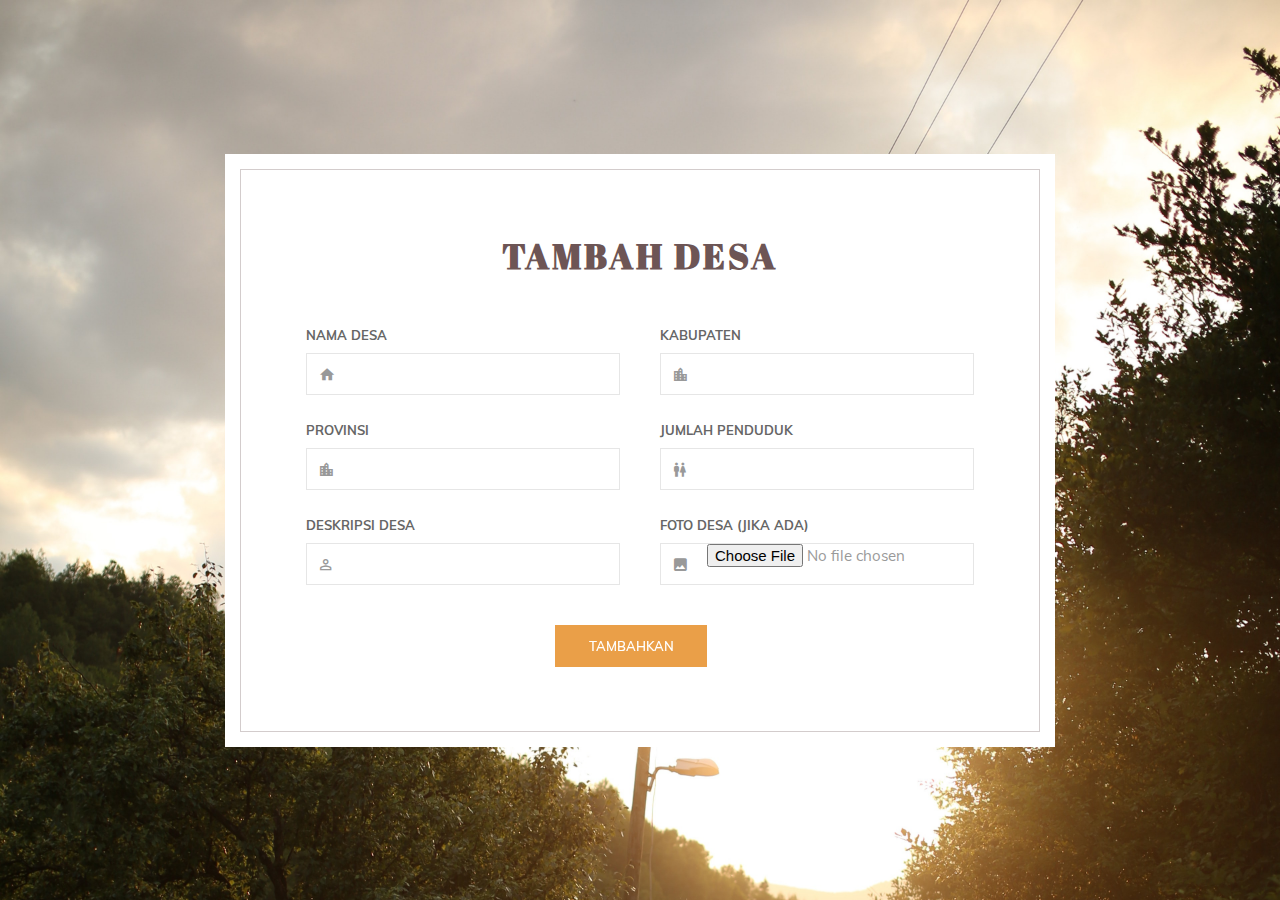
<file: form tambah desa/tambah.html>
<!DOCTYPE html>
<html>
	<head>
		<meta charset="utf-8">
		<title>RegistrationForm_v3 by Colorlib</title>
		<meta name="viewport" content="width=device-width, initial-scale=1.0">

		<!-- MATERIAL DESIGN ICONIC FONT -->
		<link rel="stylesheet" href="fonts/material-design-iconic-font/css/material-design-iconic-font.min.css">
		
		<!-- STYLE CSS -->
		<link rel="stylesheet" href="css/style.css">
	</head>

	<body>

		<div class="wrapper" style="background-image: url('../images/discover-savsat-ogUjmNEIKK8-unsplash.jpg');">
			<div class="inner">
				<form action="">
					<h3>TAMBAH DESA</h3>
					<div class="form-group">
						<div class="form-wrapper">
							<label for="">Nama Desa</label>
							<div class="form-holder">
								<i class="zmdi zmdi-home"></i>
								<input type="text" class="form-control">
							</div>
						</div>
						<div class="form-wrapper">
							<label for="">Kabupaten</label>
							<div class="form-holder">
								<i class="zmdi zmdi-city"></i>
								<input type="text" class="form-control">
							</div>
						</div>
					</div>
					<div class="form-group">
						<div class="form-wrapper">
							<label for="">Provinsi</label>
							<div class="form-holder">
								<i class="zmdi zmdi-city"></i>
								<input type="text" class="form-control">
							</div>
						</div>
						<div class="form-wrapper">
							<label for="">Jumlah Penduduk</label>
							<div class="form-holder">
								<i class="zmdi zmdi-male-female"></i>
								<input type="text" class="form-control" >
							</div>
						</div>
					</div>
					<div class="form-group">
						<div class="form-wrapper">
							<label for="">Deskripsi Desa</label>
							<div class="form-holder">
								<i class="zmdi zmdi-account-o"></i>
								<input type="text" class="form-control" >
							</div>
							
						</div>
						<div class="form-wrapper">
							<label for="">Foto Desa (jika ada)</label>
							<div class="form-holder">
								<i class="zmdi zmdi-image"></i>
								<input type="file" class="form-control" >
							</div>
						</div>
						<!-- <div>
							<label for="">Deskripsi Desa</label>
							<input type="text\" class="form-control" >
							
						</div> -->
					</div>
					<div class="form-end">
						
						<div class="button-holder">
							<button>Tambahkan</button>
						</div>
						
					</div>
				</form>
			</div>
		</div>
		
	</body><!-- This templates was made by Colorlib (https://colorlib.com) -->
</html>
</file>
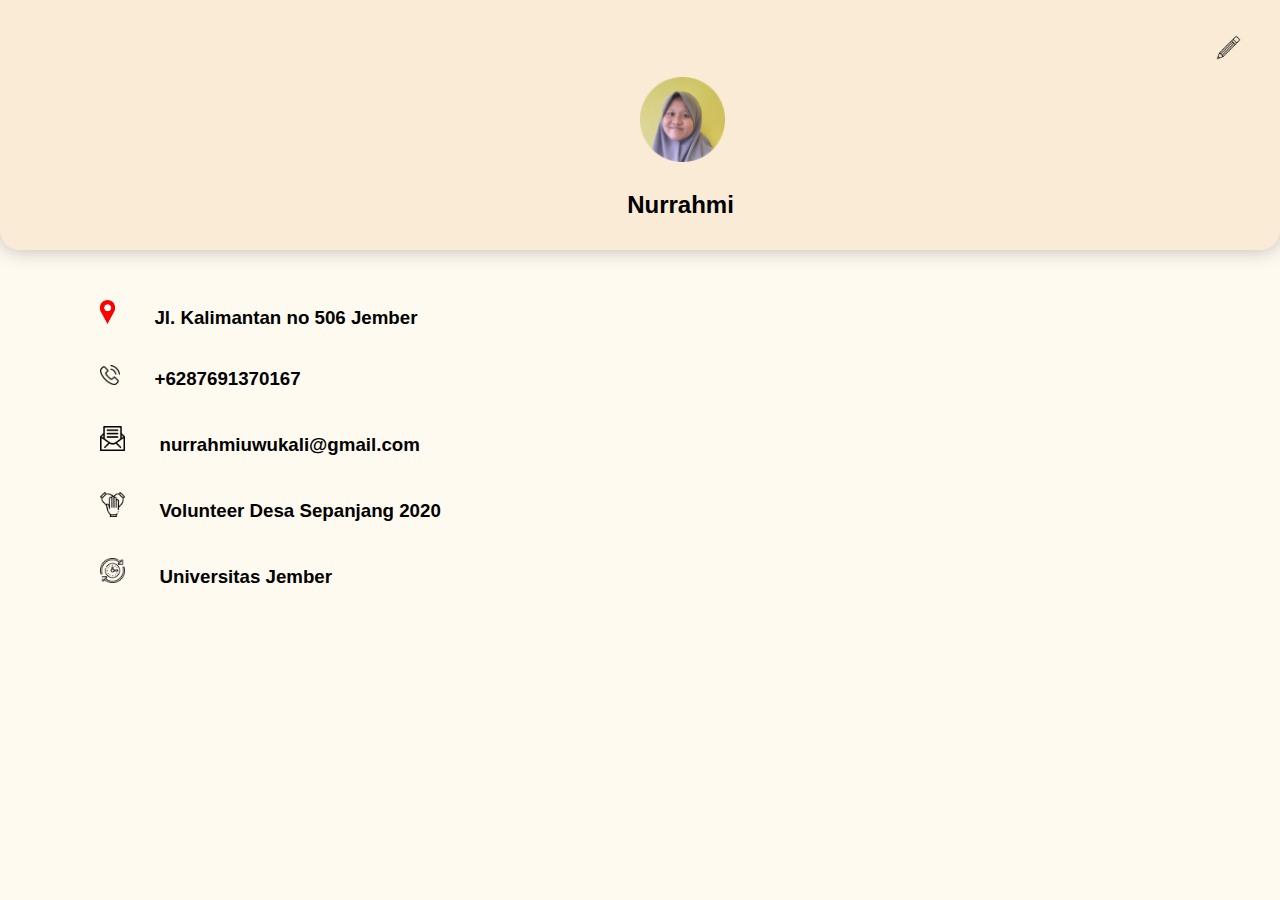
<file: profil/13 profil pembeli.html>
<!DOCTYPE html>
<html lang="en">

<head>
    <title>Profil Pembeli</title>
    <style>
        * {
            margin: 0;
            padding: 0;
            font-family: sans-serif;
        }
        
        body {
            width: 100%;
            height: 100%;
            background: #FFFAEF;
        }
        
        .atas {
            width: 100%;
            height: 250px;
            background-color: antiquewhite;
            border-bottom-left-radius: 20px;
            border-bottom-right-radius: 20px;
            box-shadow: 0px 0px 20px #b9b9b9;
        }
        
        .pensil {
            margin-top: 35px;
            margin-left: 95%;
            width: 25px;
        }
        
        .foto {
            width: 85px;
            margin-top: 1%;
            margin-left: 50%;
        }
        
        .tul {
            margin-left: 49%;
            margin-top: 2%;
        }
        
        .ikon {
            width: 20px;
            margin-left: 100px;
        }
        
        .maps {
            width: 15px;
            margin-left: 100px;
            margin-top: 50px;
        }
        
        .ketjal {
            display: inline;
            margin-left: 35px;
        }
        
        .ket {
            text-decoration: none;
            color: black;
            display: inline;
            margin-left: 30px;
        }
        
        .ikon2 {
            width: 25px;
            margin-left: 100px;
        }
        
        .ket a {
            text-decoration: none;
            color: black;
        }
    </style>
</head>

<body>
    <div class="atas">
        <a href="#"><img src="pencil.png" class="pensil"></a>
        <img src="Group 99.png" class="foto">
        <h2 class="tul">Nurrahmi</h2>
    </div>
    <div>
        <img src="Maps 5.png" class="maps">
        <h3 class="ketjal">Jl. Kalimantan no 506 Jember</h3> <br><br> <br>
        <img src="phone-call 2.png" class="ikon">
        <h3 class="ket">+6287691370167</h3> <br><br><br>
        <img src="mail.png" class="ikon2">
        <h3 class="ket">nurrahmiuwukali@gmail.com</h3><br><br><br>
        <img src="team.png" class="ikon2">
        <h3 class="ket">Volunteer Desa Sepanjang 2020</h3> <br><br><br>
        <img src="browsing.png" class="ikon2">
        <h3 class="ket"><a href="#">Universitas Jember</a></h3>
    </div>

</body>

</html>
</file>
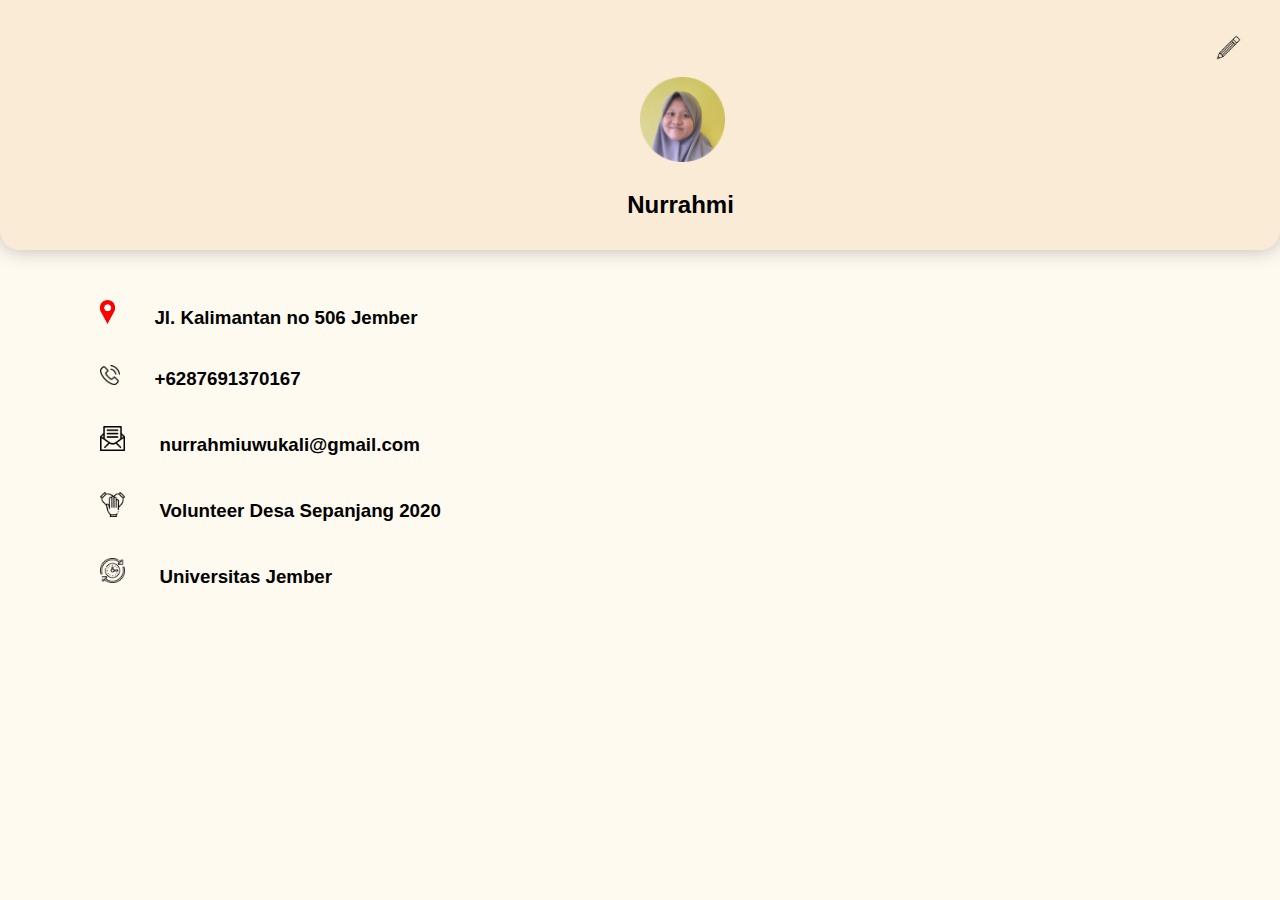
<file: profil/Profil.html>
<!DOCTYPE html>
<html lang="en">

<head>
    <title>Profil</title>
    <style>
        * {
            margin: 0;
            padding: 0;
            font-family: sans-serif;
        }
        
        body {
            width: 100%;
            height: 100%;
            background: #FFFAEF;
        }
        
        .atas {
            width: 100%;
            height: 250px;
            background-color: antiquewhite;
            border-bottom-left-radius: 20px;
            border-bottom-right-radius: 20px;
            box-shadow: 0px 0px 20px #b9b9b9;
        }
        
        .pensil {
            margin-top: 35px;
            margin-left: 95%;
            width: 25px;
        }
        
        .foto {
            width: 85px;
            margin-top: 1%;
            margin-left: 50%;
        }
        
        .tul {
            margin-left: 49%;
            margin-top: 2%;
        }
        
        .ikon {
            width: 20px;
            margin-left: 100px;
        }
        
        .maps {
            width: 15px;
            margin-left: 100px;
            margin-top: 50px;
        }
        
        .ketjal {
            display: inline;
            margin-left: 35px;
        }
        
        .ket {
            text-decoration: none;
            color: black;
            display: inline;
            margin-left: 30px;
        }
        
        .ikon2 {
            width: 25px;
            margin-left: 100px;
        }
        
        .ket a {
            text-decoration: none;
            color: black;
        }
    </style>
</head>

<body>
    <div class="atas">
        <a href="#"><img src="pencil.png" class="pensil"></a>
        <img src="Group 99.png" class="foto">
        <h2 class="tul">Nurrahmi</h2>
    </div>
    <div>
        <img src="Maps 5.png" class="maps">
        <h3 class="ketjal">Jl. Kalimantan no 506 Jember</h3> <br><br> <br>
        <img src="phone-call 2.png" class="ikon">
        <h3 class="ket">+6287691370167</h3> <br><br><br>
        <img src="mail.png" class="ikon2">
        <h3 class="ket">nurrahmiuwukali@gmail.com</h3><br><br><br>
        <img src="team.png" class="ikon2">
        <h3 class="ket">Volunteer Desa Sepanjang 2020</h3> <br><br><br>
        <img src="browsing.png" class="ikon2">
        <h3 class="ket"><a href="#">Universitas Jember</a></h3>
    </div>

</body>

</html>
</file>
<file: form tambah desa/css/style.css>
@font-face {
  font-family: "Muli-Regular";
  src: url("../fonts/muli/Muli-Regular.ttf"); }
@font-face {
  font-family: "Muli-SemiBold";
  src: url("../fonts/muli/Muli-SemiBold.ttf"); }
@font-face {
  font-family: "Muli-Bold";
  src: url("../fonts/muli/Muli-Bold.ttf"); }
@font-face {
  font-family: "Abril_Fatface";
  src: url("../fonts/Abril_Fatface/AbrilFatface-Regular.ttf"); }
* {
  -webkit-box-sizing: border-box;
  -moz-box-sizing: border-box;
  box-sizing: border-box; }

body {
  font-family: "Muli-Regular";
  color: #666;
  font-size: 13px;
  margin: 0; }

input, textarea, select, button {
  font-family: "Muli-Regular";
  color: #333;
  font-size: 13px; }

p, h1, h2, h3, h4, h5, h6, ul {
  margin: 0; }

img {
  max-width: 100%; }

ul {
  padding-left: 0;
  margin-bottom: 0; }

a:hover {
  text-decoration: none; }

:focus {
  outline: none; }

.wrapper {
  min-height: 100vh;
  background-size: cover;
  background-repeat: no-repeat;
  display: flex;
  align-items: center; }

.inner {
  max-width: 850px;
  margin: auto;
  background: #fff;
  padding: 15px; }

form {
  border: 1px solid #d3cccc;
  padding: 62px 65px 64px; }

h3 {
  text-transform: uppercase;
  font-size: 35px;
  font-family: "Abril_Fatface";
  text-align: center;
  margin-bottom: 48px;
  color: #6d5555;
  letter-spacing: 3px; }

.form-group {
  display: flex; }
  .form-group .form-wrapper {
    width: 50%; }
    .form-group .form-wrapper:first-child {
      margin-right: 40px; }

.form-wrapper {
  margin-bottom: 27px; }
  .form-wrapper label {
    margin-bottom: 10px;
    display: block;
    text-transform: uppercase;
    font-family: "Muli-Bold"; }

.form-holder {
  position: relative; }
  .form-holder i {
    position: absolute;
    top: 50%;
    transform: translateY(-50%);
    left: 14px;
    font-size: 17px;
    color: #999; }

.form-control {
  border: 1px solid #e6e6e6;
  display: block;
  width: 100%;
  height: 42px;
  padding: 0 20px 0 46px;
  color: #999;
  font-size: 15px; }
  .form-control::-webkit-input-placeholder {
    font-size: 17px;
    transform: translateY(5px);
    color: #999; }
  .form-control::-moz-placeholder {
    font-size: 17px;
    transform: translateY(5px);
    color: #999; }
  .form-control:-ms-input-placeholder {
    font-size: 17px;
    transform: translateY(5px);
    color: #999; }
  .form-control:-moz-placeholder {
    font-size: 17px;
    transform: translateY(5px);
    color: #999; }

.select::after {
  content: "\f2f9";
  font-family: Material-Design-Iconic-Font;
  position: absolute;
  top: 50%;
  transform: translateY(-50%);
  right: 12px;
  font-size: 15px;
  color: #999; }

select {
  -moz-appearance: none;
  -webkit-appearance: none;
  cursor: pointer;
  padding-left: 20px; }
  select option[value=""][disabled] {
    display: none; }

button {
  border: none;
  float: right;
  width: 152px;
  height: 42px;
  cursor: pointer;
  display: flex;
  align-items: center;
  justify-content: center;
  padding: 0;
  background: #ea9f48;
  font-size: 13px;
  color: #fff;
  text-transform: uppercase;
  font-family: "Muli-SemiBold";
  -webkit-transform: perspective(1px) translateZ(0);
  transform: perspective(1px) translateZ(0);
  position: relative;
  -webkit-transition-property: color;
  transition-property: color;
  -webkit-transition-duration: 0.3s;
  transition-duration: 0.3s; }
  button::before {
    content: "";
    position: absolute;
    z-index: -1;
    top: 0;
    bottom: 0;
    left: 0;
    right: 0;
    background: #f98805;
    -webkit-transform: scaleX(0);
    transform: scaleX(0);
    -webkit-transform-origin: 50%;
    transform-origin: 50%;
    -webkit-transition-property: transform;
    transition-property: transform;
    -webkit-transition-duration: 0.3s;
    transition-duration: 0.3s;
    -webkit-transition-timing-function: ease-out;
    transition-timing-function: ease-out; }
  button:hover::before, button:active::before, button:focus::before {
    -webkit-transform: scaleX(1);
    transform: scaleX(1); }

.form-end {
  display: flex;
  align-items: center;
  margin-top: 13px; }

.button-holder {
  width: 60%; }

.checkbox {
  position: relative;
  width: 50%;
  padding-left: 22px; }
  .checkbox label {
    cursor: pointer;
    color: #999;
    font-family: "Muli-SemiBold"; }
  .checkbox input {
    position: absolute;
    opacity: 0;
    cursor: pointer; }
  .checkbox input:checked ~ .checkmark:after {
    display: block; }

.checkmark {
  position: absolute;
  top: 1px;
  left: 0;
  height: 12px;
  width: 13px;
  border-radius: 2px;
  background-color: #ebebeb;
  border: 1px solid #ccc;
  font-family: Material-Design-Iconic-Font;
  color: #000;
  font-size: 10px;
  font-weight: bolder; }
  .checkmark:after {
    position: absolute;
    top: 50%;
    left: 50%;
    transform: translate(-50%, -50%);
    display: none;
    content: '\f26b'; }

@media (max-width: 767px) {
  .wrapper {
    display: block; }

  form {
    padding: 0;
    border: none; }

  .form-group {
    display: block; }
    .form-group .form-wrapper {
      width: 100%; }
      .form-group .form-wrapper:first-child {
        margin-right: 0px; }

  .form-end {
    display: block; }

  .checkbox, .button-holder {
    width: 100%; }

  .inner {
    padding: 30px 15px; }

  button {
    float: none;
    margin-top: 30px; }

  h3 {
    font-size: 30px;
    margin-bottom: 40px; } }

/*# sourceMappingURL=style.css.map */
</file>
<file: form tambah desa/fonts/material-design-iconic-font/css/material-design-iconic-font.min.css>
@font-face{font-family:Material-Design-Iconic-Font;src:url(../fonts/Material-Design-Iconic-Font.woff2?v=2.2.0) format('woff2'),url(../fonts/Material-Design-Iconic-Font.woff?v=2.2.0) format('woff'),url(../fonts/Material-Design-Iconic-Font.ttf?v=2.2.0) format('truetype')}.zmdi{display:inline-block;font:normal normal normal 14px/1 'Material-Design-Iconic-Font';font-size:inherit;text-rendering:auto;-webkit-font-smoothing:antialiased;-moz-osx-font-smoothing:grayscale}.zmdi-hc-lg{font-size:1.33333333em;line-height:.75em;vertical-align:-15%}.zmdi-hc-2x{font-size:2em}.zmdi-hc-3x{font-size:3em}.zmdi-hc-4x{font-size:4em}.zmdi-hc-5x{font-size:5em}.zmdi-hc-fw{width:1.28571429em;text-align:center}.zmdi-hc-ul{padding-left:0;margin-left:2.14285714em;list-style-type:none}.zmdi-hc-ul>li{position:relative}.zmdi-hc-li{position:absolute;left:-2.14285714em;width:2.14285714em;top:.14285714em;text-align:center}.zmdi-hc-li.zmdi-hc-lg{left:-1.85714286em}.zmdi-hc-border{padding:.1em .25em;border:solid .1em #9e9e9e;border-radius:2px}.zmdi-hc-border-circle{padding:.1em .25em;border:solid .1em #9e9e9e;border-radius:50%}.zmdi.pull-left{float:left;margin-right:.15em}.zmdi.pull-right{float:right;margin-left:.15em}.zmdi-hc-spin{-webkit-animation:zmdi-spin 1.5s infinite linear;animation:zmdi-spin 1.5s infinite linear}.zmdi-hc-spin-reverse{-webkit-animation:zmdi-spin-reverse 1.5s infinite linear;animation:zmdi-spin-reverse 1.5s infinite linear}@-webkit-keyframes zmdi-spin{0%{-webkit-transform:rotate(0deg);transform:rotate(0deg)}100%{-webkit-transform:rotate(359deg);transform:rotate(359deg)}}@keyframes zmdi-spin{0%{-webkit-transform:rotate(0deg);transform:rotate(0deg)}100%{-webkit-transform:rotate(359deg);transform:rotate(359deg)}}@-webkit-keyframes zmdi-spin-reverse{0%{-webkit-transform:rotate(0deg);transform:rotate(0deg)}100%{-webkit-transform:rotate(-359deg);transform:rotate(-359deg)}}@keyframes zmdi-spin-reverse{0%{-webkit-transform:rotate(0deg);transform:rotate(0deg)}100%{-webkit-transform:rotate(-359deg);transform:rotate(-359deg)}}.zmdi-hc-rotate-90{-webkit-transform:rotate(90deg);-ms-transform:rotate(90deg);transform:rotate(90deg)}.zmdi-hc-rotate-180{-webkit-transform:rotate(180deg);-ms-transform:rotate(180deg);transform:rotate(180deg)}.zmdi-hc-rotate-270{-webkit-transform:rotate(270deg);-ms-transform:rotate(270deg);transform:rotate(270deg)}.zmdi-hc-flip-horizontal{-webkit-transform:scale(-1,1);-ms-transform:scale(-1,1);transform:scale(-1,1)}.zmdi-hc-flip-vertical{-webkit-transform:scale(1,-1);-ms-transform:scale(1,-1);transform:scale(1,-1)}.zmdi-hc-stack{position:relative;display:inline-block;width:2em;height:2em;line-height:2em;vertical-align:middle}.zmdi-hc-stack-1x,.zmdi-hc-stack-2x{position:absolute;left:0;width:100%;text-align:center}.zmdi-hc-stack-1x{line-height:inherit}.zmdi-hc-stack-2x{font-size:2em}.zmdi-hc-inverse{color:#fff}.zmdi-3d-rotation:before{content:'\f101'}.zmdi-airplane-off:before{content:'\f102'}.zmdi-airplane:before{content:'\f103'}.zmdi-album:before{content:'\f104'}.zmdi-archive:before{content:'\f105'}.zmdi-assignment-account:before{content:'\f106'}.zmdi-assignment-alert:before{content:'\f107'}.zmdi-assignment-check:before{content:'\f108'}.zmdi-assignment-o:before{content:'\f109'}.zmdi-assignment-return:before{content:'\f10a'}.zmdi-assignment-returned:before{content:'\f10b'}.zmdi-assignment:before{content:'\f10c'}.zmdi-attachment-alt:before{content:'\f10d'}.zmdi-attachment:before{content:'\f10e'}.zmdi-audio:before{content:'\f10f'}.zmdi-badge-check:before{content:'\f110'}.zmdi-balance-wallet:before{content:'\f111'}.zmdi-balance:before{content:'\f112'}.zmdi-battery-alert:before{content:'\f113'}.zmdi-battery-flash:before{content:'\f114'}.zmdi-battery-unknown:before{content:'\f115'}.zmdi-battery:before{content:'\f116'}.zmdi-bike:before{content:'\f117'}.zmdi-block-alt:before{content:'\f118'}.zmdi-block:before{content:'\f119'}.zmdi-boat:before{content:'\f11a'}.zmdi-book-image:before{content:'\f11b'}.zmdi-book:before{content:'\f11c'}.zmdi-bookmark-outline:before{content:'\f11d'}.zmdi-bookmark:before{content:'\f11e'}.zmdi-brush:before{content:'\f11f'}.zmdi-bug:before{content:'\f120'}.zmdi-bus:before{content:'\f121'}.zmdi-cake:before{content:'\f122'}.zmdi-car-taxi:before{content:'\f123'}.zmdi-car-wash:before{content:'\f124'}.zmdi-car:before{content:'\f125'}.zmdi-card-giftcard:before{content:'\f126'}.zmdi-card-membership:before{content:'\f127'}.zmdi-card-travel:before{content:'\f128'}.zmdi-card:before{content:'\f129'}.zmdi-case-check:before{content:'\f12a'}.zmdi-case-download:before{content:'\f12b'}.zmdi-case-play:before{content:'\f12c'}.zmdi-case:before{content:'\f12d'}.zmdi-cast-connected:before{content:'\f12e'}.zmdi-cast:before{content:'\f12f'}.zmdi-chart-donut:before{content:'\f130'}.zmdi-chart:before{content:'\f131'}.zmdi-city-alt:before{content:'\f132'}.zmdi-city:before{content:'\f133'}.zmdi-close-circle-o:before{content:'\f134'}.zmdi-close-circle:before{content:'\f135'}.zmdi-close:before{content:'\f136'}.zmdi-cocktail:before{content:'\f137'}.zmdi-code-setting:before{content:'\f138'}.zmdi-code-smartphone:before{content:'\f139'}.zmdi-code:before{content:'\f13a'}.zmdi-coffee:before{content:'\f13b'}.zmdi-collection-bookmark:before{content:'\f13c'}.zmdi-collection-case-play:before{content:'\f13d'}.zmdi-collection-folder-image:before{content:'\f13e'}.zmdi-collection-image-o:before{content:'\f13f'}.zmdi-collection-image:before{content:'\f140'}.zmdi-collection-item-1:before{content:'\f141'}.zmdi-collection-item-2:before{content:'\f142'}.zmdi-collection-item-3:before{content:'\f143'}.zmdi-collection-item-4:before{content:'\f144'}.zmdi-collection-item-5:before{content:'\f145'}.zmdi-collection-item-6:before{content:'\f146'}.zmdi-collection-item-7:before{content:'\f147'}.zmdi-collection-item-8:before{content:'\f148'}.zmdi-collection-item-9-plus:before{content:'\f149'}.zmdi-collection-item-9:before{content:'\f14a'}.zmdi-collection-item:before{content:'\f14b'}.zmdi-collection-music:before{content:'\f14c'}.zmdi-collection-pdf:before{content:'\f14d'}.zmdi-collection-plus:before{content:'\f14e'}.zmdi-collection-speaker:before{content:'\f14f'}.zmdi-collection-text:before{content:'\f150'}.zmdi-collection-video:before{content:'\f151'}.zmdi-compass:before{content:'\f152'}.zmdi-cutlery:before{content:'\f153'}.zmdi-delete:before{content:'\f154'}.zmdi-dialpad:before{content:'\f155'}.zmdi-dns:before{content:'\f156'}.zmdi-drink:before{content:'\f157'}.zmdi-edit:before{content:'\f158'}.zmdi-email-open:before{content:'\f159'}.zmdi-email:before{content:'\f15a'}.zmdi-eye-off:before{content:'\f15b'}.zmdi-eye:before{content:'\f15c'}.zmdi-eyedropper:before{content:'\f15d'}.zmdi-favorite-outline:before{content:'\f15e'}.zmdi-favorite:before{content:'\f15f'}.zmdi-filter-list:before{content:'\f160'}.zmdi-fire:before{content:'\f161'}.zmdi-flag:before{content:'\f162'}.zmdi-flare:before{content:'\f163'}.zmdi-flash-auto:before{content:'\f164'}.zmdi-flash-off:before{content:'\f165'}.zmdi-flash:before{content:'\f166'}.zmdi-flip:before{content:'\f167'}.zmdi-flower-alt:before{content:'\f168'}.zmdi-flower:before{content:'\f169'}.zmdi-font:before{content:'\f16a'}.zmdi-fullscreen-alt:before{content:'\f16b'}.zmdi-fullscreen-exit:before{content:'\f16c'}.zmdi-fullscreen:before{content:'\f16d'}.zmdi-functions:before{content:'\f16e'}.zmdi-gas-station:before{content:'\f16f'}.zmdi-gesture:before{content:'\f170'}.zmdi-globe-alt:before{content:'\f171'}.zmdi-globe-lock:before{content:'\f172'}.zmdi-globe:before{content:'\f173'}.zmdi-graduation-cap:before{content:'\f174'}.zmdi-home:before{content:'\f175'}.zmdi-hospital-alt:before{content:'\f176'}.zmdi-hospital:before{content:'\f177'}.zmdi-hotel:before{content:'\f178'}.zmdi-hourglass-alt:before{content:'\f179'}.zmdi-hourglass-outline:before{content:'\f17a'}.zmdi-hourglass:before{content:'\f17b'}.zmdi-http:before{content:'\f17c'}.zmdi-image-alt:before{content:'\f17d'}.zmdi-image-o:before{content:'\f17e'}.zmdi-image:before{content:'\f17f'}.zmdi-inbox:before{content:'\f180'}.zmdi-invert-colors-off:before{content:'\f181'}.zmdi-invert-colors:before{content:'\f182'}.zmdi-key:before{content:'\f183'}.zmdi-label-alt-outline:before{content:'\f184'}.zmdi-label-alt:before{content:'\f185'}.zmdi-label-heart:before{content:'\f186'}.zmdi-label:before{content:'\f187'}.zmdi-labels:before{content:'\f188'}.zmdi-lamp:before{content:'\f189'}.zmdi-landscape:before{content:'\f18a'}.zmdi-layers-off:before{content:'\f18b'}.zmdi-layers:before{content:'\f18c'}.zmdi-library:before{content:'\f18d'}.zmdi-link:before{content:'\f18e'}.zmdi-lock-open:before{content:'\f18f'}.zmdi-lock-outline:before{content:'\f190'}.zmdi-lock:before{content:'\f191'}.zmdi-mail-reply-all:before{content:'\f192'}.zmdi-mail-reply:before{content:'\f193'}.zmdi-mail-send:before{content:'\f194'}.zmdi-mall:before{content:'\f195'}.zmdi-map:before{content:'\f196'}.zmdi-menu:before{content:'\f197'}.zmdi-money-box:before{content:'\f198'}.zmdi-money-off:before{content:'\f199'}.zmdi-money:before{content:'\f19a'}.zmdi-more-vert:before{content:'\f19b'}.zmdi-more:before{content:'\f19c'}.zmdi-movie-alt:before{content:'\f19d'}.zmdi-movie:before{content:'\f19e'}.zmdi-nature-people:before{content:'\f19f'}.zmdi-nature:before{content:'\f1a0'}.zmdi-navigation:before{content:'\f1a1'}.zmdi-open-in-browser:before{content:'\f1a2'}.zmdi-open-in-new:before{content:'\f1a3'}.zmdi-palette:before{content:'\f1a4'}.zmdi-parking:before{content:'\f1a5'}.zmdi-pin-account:before{content:'\f1a6'}.zmdi-pin-assistant:before{content:'\f1a7'}.zmdi-pin-drop:before{content:'\f1a8'}.zmdi-pin-help:before{content:'\f1a9'}.zmdi-pin-off:before{content:'\f1aa'}.zmdi-pin:before{content:'\f1ab'}.zmdi-pizza:before{content:'\f1ac'}.zmdi-plaster:before{content:'\f1ad'}.zmdi-power-setting:before{content:'\f1ae'}.zmdi-power:before{content:'\f1af'}.zmdi-print:before{content:'\f1b0'}.zmdi-puzzle-piece:before{content:'\f1b1'}.zmdi-quote:before{content:'\f1b2'}.zmdi-railway:before{content:'\f1b3'}.zmdi-receipt:before{content:'\f1b4'}.zmdi-refresh-alt:before{content:'\f1b5'}.zmdi-refresh-sync-alert:before{content:'\f1b6'}.zmdi-refresh-sync-off:before{content:'\f1b7'}.zmdi-refresh-sync:before{content:'\f1b8'}.zmdi-refresh:before{content:'\f1b9'}.zmdi-roller:before{content:'\f1ba'}.zmdi-ruler:before{content:'\f1bb'}.zmdi-scissors:before{content:'\f1bc'}.zmdi-screen-rotation-lock:before{content:'\f1bd'}.zmdi-screen-rotation:before{content:'\f1be'}.zmdi-search-for:before{content:'\f1bf'}.zmdi-search-in-file:before{content:'\f1c0'}.zmdi-search-in-page:before{content:'\f1c1'}.zmdi-search-replace:before{content:'\f1c2'}.zmdi-search:before{content:'\f1c3'}.zmdi-seat:before{content:'\f1c4'}.zmdi-settings-square:before{content:'\f1c5'}.zmdi-settings:before{content:'\f1c6'}.zmdi-shield-check:before{content:'\f1c7'}.zmdi-shield-security:before{content:'\f1c8'}.zmdi-shopping-basket:before{content:'\f1c9'}.zmdi-shopping-cart-plus:before{content:'\f1ca'}.zmdi-shopping-cart:before{content:'\f1cb'}.zmdi-sign-in:before{content:'\f1cc'}.zmdi-sort-amount-asc:before{content:'\f1cd'}.zmdi-sort-amount-desc:before{content:'\f1ce'}.zmdi-sort-asc:before{content:'\f1cf'}.zmdi-sort-desc:before{content:'\f1d0'}.zmdi-spellcheck:before{content:'\f1d1'}.zmdi-storage:before{content:'\f1d2'}.zmdi-store-24:before{content:'\f1d3'}.zmdi-store:before{content:'\f1d4'}.zmdi-subway:before{content:'\f1d5'}.zmdi-sun:before{content:'\f1d6'}.zmdi-tab-unselected:before{content:'\f1d7'}.zmdi-tab:before{content:'\f1d8'}.zmdi-tag-close:before{content:'\f1d9'}.zmdi-tag-more:before{content:'\f1da'}.zmdi-tag:before{content:'\f1db'}.zmdi-thumb-down:before{content:'\f1dc'}.zmdi-thumb-up-down:before{content:'\f1dd'}.zmdi-thumb-up:before{content:'\f1de'}.zmdi-ticket-star:before{content:'\f1df'}.zmdi-toll:before{content:'\f1e0'}.zmdi-toys:before{content:'\f1e1'}.zmdi-traffic:before{content:'\f1e2'}.zmdi-translate:before{content:'\f1e3'}.zmdi-triangle-down:before{content:'\f1e4'}.zmdi-triangle-up:before{content:'\f1e5'}.zmdi-truck:before{content:'\f1e6'}.zmdi-turning-sign:before{content:'\f1e7'}.zmdi-wallpaper:before{content:'\f1e8'}.zmdi-washing-machine:before{content:'\f1e9'}.zmdi-window-maximize:before{content:'\f1ea'}.zmdi-window-minimize:before{content:'\f1eb'}.zmdi-window-restore:before{content:'\f1ec'}.zmdi-wrench:before{content:'\f1ed'}.zmdi-zoom-in:before{content:'\f1ee'}.zmdi-zoom-out:before{content:'\f1ef'}.zmdi-alert-circle-o:before{content:'\f1f0'}.zmdi-alert-circle:before{content:'\f1f1'}.zmdi-alert-octagon:before{content:'\f1f2'}.zmdi-alert-polygon:before{content:'\f1f3'}.zmdi-alert-triangle:before{content:'\f1f4'}.zmdi-help-outline:before{content:'\f1f5'}.zmdi-help:before{content:'\f1f6'}.zmdi-info-outline:before{content:'\f1f7'}.zmdi-info:before{content:'\f1f8'}.zmdi-notifications-active:before{content:'\f1f9'}.zmdi-notifications-add:before{content:'\f1fa'}.zmdi-notifications-none:before{content:'\f1fb'}.zmdi-notifications-off:before{content:'\f1fc'}.zmdi-notifications-paused:before{content:'\f1fd'}.zmdi-notifications:before{content:'\f1fe'}.zmdi-account-add:before{content:'\f1ff'}.zmdi-account-box-mail:before{content:'\f200'}.zmdi-account-box-o:before{content:'\f201'}.zmdi-account-box-phone:before{content:'\f202'}.zmdi-account-box:before{content:'\f203'}.zmdi-account-calendar:before{content:'\f204'}.zmdi-account-circle:before{content:'\f205'}.zmdi-account-o:before{content:'\f206'}.zmdi-account:before{content:'\f207'}.zmdi-accounts-add:before{content:'\f208'}.zmdi-accounts-alt:before{content:'\f209'}.zmdi-accounts-list-alt:before{content:'\f20a'}.zmdi-accounts-list:before{content:'\f20b'}.zmdi-accounts-outline:before{content:'\f20c'}.zmdi-accounts:before{content:'\f20d'}.zmdi-face:before{content:'\f20e'}.zmdi-female:before{content:'\f20f'}.zmdi-male-alt:before{content:'\f210'}.zmdi-male-female:before{content:'\f211'}.zmdi-male:before{content:'\f212'}.zmdi-mood-bad:before{content:'\f213'}.zmdi-mood:before{content:'\f214'}.zmdi-run:before{content:'\f215'}.zmdi-walk:before{content:'\f216'}.zmdi-cloud-box:before{content:'\f217'}.zmdi-cloud-circle:before{content:'\f218'}.zmdi-cloud-done:before{content:'\f219'}.zmdi-cloud-download:before{content:'\f21a'}.zmdi-cloud-off:before{content:'\f21b'}.zmdi-cloud-outline-alt:before{content:'\f21c'}.zmdi-cloud-outline:before{content:'\f21d'}.zmdi-cloud-upload:before{content:'\f21e'}.zmdi-cloud:before{content:'\f21f'}.zmdi-download:before{content:'\f220'}.zmdi-file-plus:before{content:'\f221'}.zmdi-file-text:before{content:'\f222'}.zmdi-file:before{content:'\f223'}.zmdi-folder-outline:before{content:'\f224'}.zmdi-folder-person:before{content:'\f225'}.zmdi-folder-star-alt:before{content:'\f226'}.zmdi-folder-star:before{content:'\f227'}.zmdi-folder:before{content:'\f228'}.zmdi-gif:before{content:'\f229'}.zmdi-upload:before{content:'\f22a'}.zmdi-border-all:before{content:'\f22b'}.zmdi-border-bottom:before{content:'\f22c'}.zmdi-border-clear:before{content:'\f22d'}.zmdi-border-color:before{content:'\f22e'}.zmdi-border-horizontal:before{content:'\f22f'}.zmdi-border-inner:before{content:'\f230'}.zmdi-border-left:before{content:'\f231'}.zmdi-border-outer:before{content:'\f232'}.zmdi-border-right:before{content:'\f233'}.zmdi-border-style:before{content:'\f234'}.zmdi-border-top:before{content:'\f235'}.zmdi-border-vertical:before{content:'\f236'}.zmdi-copy:before{content:'\f237'}.zmdi-crop:before{content:'\f238'}.zmdi-format-align-center:before{content:'\f239'}.zmdi-format-align-justify:before{content:'\f23a'}.zmdi-format-align-left:before{content:'\f23b'}.zmdi-format-align-right:before{content:'\f23c'}.zmdi-format-bold:before{content:'\f23d'}.zmdi-format-clear-all:before{content:'\f23e'}.zmdi-format-clear:before{content:'\f23f'}.zmdi-format-color-fill:before{content:'\f240'}.zmdi-format-color-reset:before{content:'\f241'}.zmdi-format-color-text:before{content:'\f242'}.zmdi-format-indent-decrease:before{content:'\f243'}.zmdi-format-indent-increase:before{content:'\f244'}.zmdi-format-italic:before{content:'\f245'}.zmdi-format-line-spacing:before{content:'\f246'}.zmdi-format-list-bulleted:before{content:'\f247'}.zmdi-format-list-numbered:before{content:'\f248'}.zmdi-format-ltr:before{content:'\f249'}.zmdi-format-rtl:before{content:'\f24a'}.zmdi-format-size:before{content:'\f24b'}.zmdi-format-strikethrough-s:before{content:'\f24c'}.zmdi-format-strikethrough:before{content:'\f24d'}.zmdi-format-subject:before{content:'\f24e'}.zmdi-format-underlined:before{content:'\f24f'}.zmdi-format-valign-bottom:before{content:'\f250'}.zmdi-format-valign-center:before{content:'\f251'}.zmdi-format-valign-top:before{content:'\f252'}.zmdi-redo:before{content:'\f253'}.zmdi-select-all:before{content:'\f254'}.zmdi-space-bar:before{content:'\f255'}.zmdi-text-format:before{content:'\f256'}.zmdi-transform:before{content:'\f257'}.zmdi-undo:before{content:'\f258'}.zmdi-wrap-text:before{content:'\f259'}.zmdi-comment-alert:before{content:'\f25a'}.zmdi-comment-alt-text:before{content:'\f25b'}.zmdi-comment-alt:before{content:'\f25c'}.zmdi-comment-edit:before{content:'\f25d'}.zmdi-comment-image:before{content:'\f25e'}.zmdi-comment-list:before{content:'\f25f'}.zmdi-comment-more:before{content:'\f260'}.zmdi-comment-outline:before{content:'\f261'}.zmdi-comment-text-alt:before{content:'\f262'}.zmdi-comment-text:before{content:'\f263'}.zmdi-comment-video:before{content:'\f264'}.zmdi-comment:before{content:'\f265'}.zmdi-comments:before{content:'\f266'}.zmdi-check-all:before{content:'\f267'}.zmdi-check-circle-u:before{content:'\f268'}.zmdi-check-circle:before{content:'\f269'}.zmdi-check-square:before{content:'\f26a'}.zmdi-check:before{content:'\f26b'}.zmdi-circle-o:before{content:'\f26c'}.zmdi-circle:before{content:'\f26d'}.zmdi-dot-circle-alt:before{content:'\f26e'}.zmdi-dot-circle:before{content:'\f26f'}.zmdi-minus-circle-outline:before{content:'\f270'}.zmdi-minus-circle:before{content:'\f271'}.zmdi-minus-square:before{content:'\f272'}.zmdi-minus:before{content:'\f273'}.zmdi-plus-circle-o-duplicate:before{content:'\f274'}.zmdi-plus-circle-o:before{content:'\f275'}.zmdi-plus-circle:before{content:'\f276'}.zmdi-plus-square:before{content:'\f277'}.zmdi-plus:before{content:'\f278'}.zmdi-square-o:before{content:'\f279'}.zmdi-star-circle:before{content:'\f27a'}.zmdi-star-half:before{content:'\f27b'}.zmdi-star-outline:before{content:'\f27c'}.zmdi-star:before{content:'\f27d'}.zmdi-bluetooth-connected:before{content:'\f27e'}.zmdi-bluetooth-off:before{content:'\f27f'}.zmdi-bluetooth-search:before{content:'\f280'}.zmdi-bluetooth-setting:before{content:'\f281'}.zmdi-bluetooth:before{content:'\f282'}.zmdi-camera-add:before{content:'\f283'}.zmdi-camera-alt:before{content:'\f284'}.zmdi-camera-bw:before{content:'\f285'}.zmdi-camera-front:before{content:'\f286'}.zmdi-camera-mic:before{content:'\f287'}.zmdi-camera-party-mode:before{content:'\f288'}.zmdi-camera-rear:before{content:'\f289'}.zmdi-camera-roll:before{content:'\f28a'}.zmdi-camera-switch:before{content:'\f28b'}.zmdi-camera:before{content:'\f28c'}.zmdi-card-alert:before{content:'\f28d'}.zmdi-card-off:before{content:'\f28e'}.zmdi-card-sd:before{content:'\f28f'}.zmdi-card-sim:before{content:'\f290'}.zmdi-desktop-mac:before{content:'\f291'}.zmdi-desktop-windows:before{content:'\f292'}.zmdi-device-hub:before{content:'\f293'}.zmdi-devices-off:before{content:'\f294'}.zmdi-devices:before{content:'\f295'}.zmdi-dock:before{content:'\f296'}.zmdi-floppy:before{content:'\f297'}.zmdi-gamepad:before{content:'\f298'}.zmdi-gps-dot:before{content:'\f299'}.zmdi-gps-off:before{content:'\f29a'}.zmdi-gps:before{content:'\f29b'}.zmdi-headset-mic:before{content:'\f29c'}.zmdi-headset:before{content:'\f29d'}.zmdi-input-antenna:before{content:'\f29e'}.zmdi-input-composite:before{content:'\f29f'}.zmdi-input-hdmi:before{content:'\f2a0'}.zmdi-input-power:before{content:'\f2a1'}.zmdi-input-svideo:before{content:'\f2a2'}.zmdi-keyboard-hide:before{content:'\f2a3'}.zmdi-keyboard:before{content:'\f2a4'}.zmdi-laptop-chromebook:before{content:'\f2a5'}.zmdi-laptop-mac:before{content:'\f2a6'}.zmdi-laptop:before{content:'\f2a7'}.zmdi-mic-off:before{content:'\f2a8'}.zmdi-mic-outline:before{content:'\f2a9'}.zmdi-mic-setting:before{content:'\f2aa'}.zmdi-mic:before{content:'\f2ab'}.zmdi-mouse:before{content:'\f2ac'}.zmdi-network-alert:before{content:'\f2ad'}.zmdi-network-locked:before{content:'\f2ae'}.zmdi-network-off:before{content:'\f2af'}.zmdi-network-outline:before{content:'\f2b0'}.zmdi-network-setting:before{content:'\f2b1'}.zmdi-network:before{content:'\f2b2'}.zmdi-phone-bluetooth:before{content:'\f2b3'}.zmdi-phone-end:before{content:'\f2b4'}.zmdi-phone-forwarded:before{content:'\f2b5'}.zmdi-phone-in-talk:before{content:'\f2b6'}.zmdi-phone-locked:before{content:'\f2b7'}.zmdi-phone-missed:before{content:'\f2b8'}.zmdi-phone-msg:before{content:'\f2b9'}.zmdi-phone-paused:before{content:'\f2ba'}.zmdi-phone-ring:before{content:'\f2bb'}.zmdi-phone-setting:before{content:'\f2bc'}.zmdi-phone-sip:before{content:'\f2bd'}.zmdi-phone:before{content:'\f2be'}.zmdi-portable-wifi-changes:before{content:'\f2bf'}.zmdi-portable-wifi-off:before{content:'\f2c0'}.zmdi-portable-wifi:before{content:'\f2c1'}.zmdi-radio:before{content:'\f2c2'}.zmdi-reader:before{content:'\f2c3'}.zmdi-remote-control-alt:before{content:'\f2c4'}.zmdi-remote-control:before{content:'\f2c5'}.zmdi-router:before{content:'\f2c6'}.zmdi-scanner:before{content:'\f2c7'}.zmdi-smartphone-android:before{content:'\f2c8'}.zmdi-smartphone-download:before{content:'\f2c9'}.zmdi-smartphone-erase:before{content:'\f2ca'}.zmdi-smartphone-info:before{content:'\f2cb'}.zmdi-smartphone-iphone:before{content:'\f2cc'}.zmdi-smartphone-landscape-lock:before{content:'\f2cd'}.zmdi-smartphone-landscape:before{content:'\f2ce'}.zmdi-smartphone-lock:before{content:'\f2cf'}.zmdi-smartphone-portrait-lock:before{content:'\f2d0'}.zmdi-smartphone-ring:before{content:'\f2d1'}.zmdi-smartphone-setting:before{content:'\f2d2'}.zmdi-smartphone-setup:before{content:'\f2d3'}.zmdi-smartphone:before{content:'\f2d4'}.zmdi-speaker:before{content:'\f2d5'}.zmdi-tablet-android:before{content:'\f2d6'}.zmdi-tablet-mac:before{content:'\f2d7'}.zmdi-tablet:before{content:'\f2d8'}.zmdi-tv-alt-play:before{content:'\f2d9'}.zmdi-tv-list:before{content:'\f2da'}.zmdi-tv-play:before{content:'\f2db'}.zmdi-tv:before{content:'\f2dc'}.zmdi-usb:before{content:'\f2dd'}.zmdi-videocam-off:before{content:'\f2de'}.zmdi-videocam-switch:before{content:'\f2df'}.zmdi-videocam:before{content:'\f2e0'}.zmdi-watch:before{content:'\f2e1'}.zmdi-wifi-alt-2:before{content:'\f2e2'}.zmdi-wifi-alt:before{content:'\f2e3'}.zmdi-wifi-info:before{content:'\f2e4'}.zmdi-wifi-lock:before{content:'\f2e5'}.zmdi-wifi-off:before{content:'\f2e6'}.zmdi-wifi-outline:before{content:'\f2e7'}.zmdi-wifi:before{content:'\f2e8'}.zmdi-arrow-left-bottom:before{content:'\f2e9'}.zmdi-arrow-left:before{content:'\f2ea'}.zmdi-arrow-merge:before{content:'\f2eb'}.zmdi-arrow-missed:before{content:'\f2ec'}.zmdi-arrow-right-top:before{content:'\f2ed'}.zmdi-arrow-right:before{content:'\f2ee'}.zmdi-arrow-split:before{content:'\f2ef'}.zmdi-arrows:before{content:'\f2f0'}.zmdi-caret-down-circle:before{content:'\f2f1'}.zmdi-caret-down:before{content:'\f2f2'}.zmdi-caret-left-circle:before{content:'\f2f3'}.zmdi-caret-left:before{content:'\f2f4'}.zmdi-caret-right-circle:before{content:'\f2f5'}.zmdi-caret-right:before{content:'\f2f6'}.zmdi-caret-up-circle:before{content:'\f2f7'}.zmdi-caret-up:before{content:'\f2f8'}.zmdi-chevron-down:before{content:'\f2f9'}.zmdi-chevron-left:before{content:'\f2fa'}.zmdi-chevron-right:before{content:'\f2fb'}.zmdi-chevron-up:before{content:'\f2fc'}.zmdi-forward:before{content:'\f2fd'}.zmdi-long-arrow-down:before{content:'\f2fe'}.zmdi-long-arrow-left:before{content:'\f2ff'}.zmdi-long-arrow-return:before{content:'\f300'}.zmdi-long-arrow-right:before{content:'\f301'}.zmdi-long-arrow-tab:before{content:'\f302'}.zmdi-long-arrow-up:before{content:'\f303'}.zmdi-rotate-ccw:before{content:'\f304'}.zmdi-rotate-cw:before{content:'\f305'}.zmdi-rotate-left:before{content:'\f306'}.zmdi-rotate-right:before{content:'\f307'}.zmdi-square-down:before{content:'\f308'}.zmdi-square-right:before{content:'\f309'}.zmdi-swap-alt:before{content:'\f30a'}.zmdi-swap-vertical-circle:before{content:'\f30b'}.zmdi-swap-vertical:before{content:'\f30c'}.zmdi-swap:before{content:'\f30d'}.zmdi-trending-down:before{content:'\f30e'}.zmdi-trending-flat:before{content:'\f30f'}.zmdi-trending-up:before{content:'\f310'}.zmdi-unfold-less:before{content:'\f311'}.zmdi-unfold-more:before{content:'\f312'}.zmdi-apps:before{content:'\f313'}.zmdi-grid-off:before{content:'\f314'}.zmdi-grid:before{content:'\f315'}.zmdi-view-agenda:before{content:'\f316'}.zmdi-view-array:before{content:'\f317'}.zmdi-view-carousel:before{content:'\f318'}.zmdi-view-column:before{content:'\f319'}.zmdi-view-comfy:before{content:'\f31a'}.zmdi-view-compact:before{content:'\f31b'}.zmdi-view-dashboard:before{content:'\f31c'}.zmdi-view-day:before{content:'\f31d'}.zmdi-view-headline:before{content:'\f31e'}.zmdi-view-list-alt:before{content:'\f31f'}.zmdi-view-list:before{content:'\f320'}.zmdi-view-module:before{content:'\f321'}.zmdi-view-quilt:before{content:'\f322'}.zmdi-view-stream:before{content:'\f323'}.zmdi-view-subtitles:before{content:'\f324'}.zmdi-view-toc:before{content:'\f325'}.zmdi-view-web:before{content:'\f326'}.zmdi-view-week:before{content:'\f327'}.zmdi-widgets:before{content:'\f328'}.zmdi-alarm-check:before{content:'\f329'}.zmdi-alarm-off:before{content:'\f32a'}.zmdi-alarm-plus:before{content:'\f32b'}.zmdi-alarm-snooze:before{content:'\f32c'}.zmdi-alarm:before{content:'\f32d'}.zmdi-calendar-alt:before{content:'\f32e'}.zmdi-calendar-check:before{content:'\f32f'}.zmdi-calendar-close:before{content:'\f330'}.zmdi-calendar-note:before{content:'\f331'}.zmdi-calendar:before{content:'\f332'}.zmdi-time-countdown:before{content:'\f333'}.zmdi-time-interval:before{content:'\f334'}.zmdi-time-restore-setting:before{content:'\f335'}.zmdi-time-restore:before{content:'\f336'}.zmdi-time:before{content:'\f337'}.zmdi-timer-off:before{content:'\f338'}.zmdi-timer:before{content:'\f339'}.zmdi-android-alt:before{content:'\f33a'}.zmdi-android:before{content:'\f33b'}.zmdi-apple:before{content:'\f33c'}.zmdi-behance:before{content:'\f33d'}.zmdi-codepen:before{content:'\f33e'}.zmdi-dribbble:before{content:'\f33f'}.zmdi-dropbox:before{content:'\f340'}.zmdi-evernote:before{content:'\f341'}.zmdi-facebook-box:before{content:'\f342'}.zmdi-facebook:before{content:'\f343'}.zmdi-github-box:before{content:'\f344'}.zmdi-github:before{content:'\f345'}.zmdi-google-drive:before{content:'\f346'}.zmdi-google-earth:before{content:'\f347'}.zmdi-google-glass:before{content:'\f348'}.zmdi-google-maps:before{content:'\f349'}.zmdi-google-pages:before{content:'\f34a'}.zmdi-google-play:before{content:'\f34b'}.zmdi-google-plus-box:before{content:'\f34c'}.zmdi-google-plus:before{content:'\f34d'}.zmdi-google:before{content:'\f34e'}.zmdi-instagram:before{content:'\f34f'}.zmdi-language-css3:before{content:'\f350'}.zmdi-language-html5:before{content:'\f351'}.zmdi-language-javascript:before{content:'\f352'}.zmdi-language-python-alt:before{content:'\f353'}.zmdi-language-python:before{content:'\f354'}.zmdi-lastfm:before{content:'\f355'}.zmdi-linkedin-box:before{content:'\f356'}.zmdi-paypal:before{content:'\f357'}.zmdi-pinterest-box:before{content:'\f358'}.zmdi-pocket:before{content:'\f359'}.zmdi-polymer:before{content:'\f35a'}.zmdi-share:before{content:'\f35b'}.zmdi-stackoverflow:before{content:'\f35c'}.zmdi-steam-square:before{content:'\f35d'}.zmdi-steam:before{content:'\f35e'}.zmdi-twitter-box:before{content:'\f35f'}.zmdi-twitter:before{content:'\f360'}.zmdi-vk:before{content:'\f361'}.zmdi-wikipedia:before{content:'\f362'}.zmdi-windows:before{content:'\f363'}.zmdi-aspect-ratio-alt:before{content:'\f364'}.zmdi-aspect-ratio:before{content:'\f365'}.zmdi-blur-circular:before{content:'\f366'}.zmdi-blur-linear:before{content:'\f367'}.zmdi-blur-off:before{content:'\f368'}.zmdi-blur:before{content:'\f369'}.zmdi-brightness-2:before{content:'\f36a'}.zmdi-brightness-3:before{content:'\f36b'}.zmdi-brightness-4:before{content:'\f36c'}.zmdi-brightness-5:before{content:'\f36d'}.zmdi-brightness-6:before{content:'\f36e'}.zmdi-brightness-7:before{content:'\f36f'}.zmdi-brightness-auto:before{content:'\f370'}.zmdi-brightness-setting:before{content:'\f371'}.zmdi-broken-image:before{content:'\f372'}.zmdi-center-focus-strong:before{content:'\f373'}.zmdi-center-focus-weak:before{content:'\f374'}.zmdi-compare:before{content:'\f375'}.zmdi-crop-16-9:before{content:'\f376'}.zmdi-crop-3-2:before{content:'\f377'}.zmdi-crop-5-4:before{content:'\f378'}.zmdi-crop-7-5:before{content:'\f379'}.zmdi-crop-din:before{content:'\f37a'}.zmdi-crop-free:before{content:'\f37b'}.zmdi-crop-landscape:before{content:'\f37c'}.zmdi-crop-portrait:before{content:'\f37d'}.zmdi-crop-square:before{content:'\f37e'}.zmdi-exposure-alt:before{content:'\f37f'}.zmdi-exposure:before{content:'\f380'}.zmdi-filter-b-and-w:before{content:'\f381'}.zmdi-filter-center-focus:before{content:'\f382'}.zmdi-filter-frames:before{content:'\f383'}.zmdi-filter-tilt-shift:before{content:'\f384'}.zmdi-gradient:before{content:'\f385'}.zmdi-grain:before{content:'\f386'}.zmdi-graphic-eq:before{content:'\f387'}.zmdi-hdr-off:before{content:'\f388'}.zmdi-hdr-strong:before{content:'\f389'}.zmdi-hdr-weak:before{content:'\f38a'}.zmdi-hdr:before{content:'\f38b'}.zmdi-iridescent:before{content:'\f38c'}.zmdi-leak-off:before{content:'\f38d'}.zmdi-leak:before{content:'\f38e'}.zmdi-looks:before{content:'\f38f'}.zmdi-loupe:before{content:'\f390'}.zmdi-panorama-horizontal:before{content:'\f391'}.zmdi-panorama-vertical:before{content:'\f392'}.zmdi-panorama-wide-angle:before{content:'\f393'}.zmdi-photo-size-select-large:before{content:'\f394'}.zmdi-photo-size-select-small:before{content:'\f395'}.zmdi-picture-in-picture:before{content:'\f396'}.zmdi-slideshow:before{content:'\f397'}.zmdi-texture:before{content:'\f398'}.zmdi-tonality:before{content:'\f399'}.zmdi-vignette:before{content:'\f39a'}.zmdi-wb-auto:before{content:'\f39b'}.zmdi-eject-alt:before{content:'\f39c'}.zmdi-eject:before{content:'\f39d'}.zmdi-equalizer:before{content:'\f39e'}.zmdi-fast-forward:before{content:'\f39f'}.zmdi-fast-rewind:before{content:'\f3a0'}.zmdi-forward-10:before{content:'\f3a1'}.zmdi-forward-30:before{content:'\f3a2'}.zmdi-forward-5:before{content:'\f3a3'}.zmdi-hearing:before{content:'\f3a4'}.zmdi-pause-circle-outline:before{content:'\f3a5'}.zmdi-pause-circle:before{content:'\f3a6'}.zmdi-pause:before{content:'\f3a7'}.zmdi-play-circle-outline:before{content:'\f3a8'}.zmdi-play-circle:before{content:'\f3a9'}.zmdi-play:before{content:'\f3aa'}.zmdi-playlist-audio:before{content:'\f3ab'}.zmdi-playlist-plus:before{content:'\f3ac'}.zmdi-repeat-one:before{content:'\f3ad'}.zmdi-repeat:before{content:'\f3ae'}.zmdi-replay-10:before{content:'\f3af'}.zmdi-replay-30:before{content:'\f3b0'}.zmdi-replay-5:before{content:'\f3b1'}.zmdi-replay:before{content:'\f3b2'}.zmdi-shuffle:before{content:'\f3b3'}.zmdi-skip-next:before{content:'\f3b4'}.zmdi-skip-previous:before{content:'\f3b5'}.zmdi-stop:before{content:'\f3b6'}.zmdi-surround-sound:before{content:'\f3b7'}.zmdi-tune:before{content:'\f3b8'}.zmdi-volume-down:before{content:'\f3b9'}.zmdi-volume-mute:before{content:'\f3ba'}.zmdi-volume-off:before{content:'\f3bb'}.zmdi-volume-up:before{content:'\f3bc'}.zmdi-n-1-square:before{content:'\f3bd'}.zmdi-n-2-square:before{content:'\f3be'}.zmdi-n-3-square:before{content:'\f3bf'}.zmdi-n-4-square:before{content:'\f3c0'}.zmdi-n-5-square:before{content:'\f3c1'}.zmdi-n-6-square:before{content:'\f3c2'}.zmdi-neg-1:before{content:'\f3c3'}.zmdi-neg-2:before{content:'\f3c4'}.zmdi-plus-1:before{content:'\f3c5'}.zmdi-plus-2:before{content:'\f3c6'}.zmdi-sec-10:before{content:'\f3c7'}.zmdi-sec-3:before{content:'\f3c8'}.zmdi-zero:before{content:'\f3c9'}.zmdi-airline-seat-flat-angled:before{content:'\f3ca'}.zmdi-airline-seat-flat:before{content:'\f3cb'}.zmdi-airline-seat-individual-suite:before{content:'\f3cc'}.zmdi-airline-seat-legroom-extra:before{content:'\f3cd'}.zmdi-airline-seat-legroom-normal:before{content:'\f3ce'}.zmdi-airline-seat-legroom-reduced:before{content:'\f3cf'}.zmdi-airline-seat-recline-extra:before{content:'\f3d0'}.zmdi-airline-seat-recline-normal:before{content:'\f3d1'}.zmdi-airplay:before{content:'\f3d2'}.zmdi-closed-caption:before{content:'\f3d3'}.zmdi-confirmation-number:before{content:'\f3d4'}.zmdi-developer-board:before{content:'\f3d5'}.zmdi-disc-full:before{content:'\f3d6'}.zmdi-explicit:before{content:'\f3d7'}.zmdi-flight-land:before{content:'\f3d8'}.zmdi-flight-takeoff:before{content:'\f3d9'}.zmdi-flip-to-back:before{content:'\f3da'}.zmdi-flip-to-front:before{content:'\f3db'}.zmdi-group-work:before{content:'\f3dc'}.zmdi-hd:before{content:'\f3dd'}.zmdi-hq:before{content:'\f3de'}.zmdi-markunread-mailbox:before{content:'\f3df'}.zmdi-memory:before{content:'\f3e0'}.zmdi-nfc:before{content:'\f3e1'}.zmdi-play-for-work:before{content:'\f3e2'}.zmdi-power-input:before{content:'\f3e3'}.zmdi-present-to-all:before{content:'\f3e4'}.zmdi-satellite:before{content:'\f3e5'}.zmdi-tap-and-play:before{content:'\f3e6'}.zmdi-vibration:before{content:'\f3e7'}.zmdi-voicemail:before{content:'\f3e8'}.zmdi-group:before{content:'\f3e9'}.zmdi-rss:before{content:'\f3ea'}.zmdi-shape:before{content:'\f3eb'}.zmdi-spinner:before{content:'\f3ec'}.zmdi-ungroup:before{content:'\f3ed'}.zmdi-500px:before{content:'\f3ee'}.zmdi-8tracks:before{content:'\f3ef'}.zmdi-amazon:before{content:'\f3f0'}.zmdi-blogger:before{content:'\f3f1'}.zmdi-delicious:before{content:'\f3f2'}.zmdi-disqus:before{content:'\f3f3'}.zmdi-flattr:before{content:'\f3f4'}.zmdi-flickr:before{content:'\f3f5'}.zmdi-github-alt:before{content:'\f3f6'}.zmdi-google-old:before{content:'\f3f7'}.zmdi-linkedin:before{content:'\f3f8'}.zmdi-odnoklassniki:before{content:'\f3f9'}.zmdi-outlook:before{content:'\f3fa'}.zmdi-paypal-alt:before{content:'\f3fb'}.zmdi-pinterest:before{content:'\f3fc'}.zmdi-playstation:before{content:'\f3fd'}.zmdi-reddit:before{content:'\f3fe'}.zmdi-skype:before{content:'\f3ff'}.zmdi-slideshare:before{content:'\f400'}.zmdi-soundcloud:before{content:'\f401'}.zmdi-tumblr:before{content:'\f402'}.zmdi-twitch:before{content:'\f403'}.zmdi-vimeo:before{content:'\f404'}.zmdi-whatsapp:before{content:'\f405'}.zmdi-xbox:before{content:'\f406'}.zmdi-yahoo:before{content:'\f407'}.zmdi-youtube-play:before{content:'\f408'}.zmdi-youtube:before{content:'\f409'}.zmdi-3d-rotation:before{content:'\f101'}.zmdi-airplane-off:before{content:'\f102'}.zmdi-airplane:before{content:'\f103'}.zmdi-album:before{content:'\f104'}.zmdi-archive:before{content:'\f105'}.zmdi-assignment-account:before{content:'\f106'}.zmdi-assignment-alert:before{content:'\f107'}.zmdi-assignment-check:before{content:'\f108'}.zmdi-assignment-o:before{content:'\f109'}.zmdi-assignment-return:before{content:'\f10a'}.zmdi-assignment-returned:before{content:'\f10b'}.zmdi-assignment:before{content:'\f10c'}.zmdi-attachment-alt:before{content:'\f10d'}.zmdi-attachment:before{content:'\f10e'}.zmdi-audio:before{content:'\f10f'}.zmdi-badge-check:before{content:'\f110'}.zmdi-balance-wallet:before{content:'\f111'}.zmdi-balance:before{content:'\f112'}.zmdi-battery-alert:before{content:'\f113'}.zmdi-battery-flash:before{content:'\f114'}.zmdi-battery-unknown:before{content:'\f115'}.zmdi-battery:before{content:'\f116'}.zmdi-bike:before{content:'\f117'}.zmdi-block-alt:before{content:'\f118'}.zmdi-block:before{content:'\f119'}.zmdi-boat:before{content:'\f11a'}.zmdi-book-image:before{content:'\f11b'}.zmdi-book:before{content:'\f11c'}.zmdi-bookmark-outline:before{content:'\f11d'}.zmdi-bookmark:before{content:'\f11e'}.zmdi-brush:before{content:'\f11f'}.zmdi-bug:before{content:'\f120'}.zmdi-bus:before{content:'\f121'}.zmdi-cake:before{content:'\f122'}.zmdi-car-taxi:before{content:'\f123'}.zmdi-car-wash:before{content:'\f124'}.zmdi-car:before{content:'\f125'}.zmdi-card-giftcard:before{content:'\f126'}.zmdi-card-membership:before{content:'\f127'}.zmdi-card-travel:before{content:'\f128'}.zmdi-card:before{content:'\f129'}.zmdi-case-check:before{content:'\f12a'}.zmdi-case-download:before{content:'\f12b'}.zmdi-case-play:before{content:'\f12c'}.zmdi-case:before{content:'\f12d'}.zmdi-cast-connected:before{content:'\f12e'}.zmdi-cast:before{content:'\f12f'}.zmdi-chart-donut:before{content:'\f130'}.zmdi-chart:before{content:'\f131'}.zmdi-city-alt:before{content:'\f132'}.zmdi-city:before{content:'\f133'}.zmdi-close-circle-o:before{content:'\f134'}.zmdi-close-circle:before{content:'\f135'}.zmdi-close:before{content:'\f136'}.zmdi-cocktail:before{content:'\f137'}.zmdi-code-setting:before{content:'\f138'}.zmdi-code-smartphone:before{content:'\f139'}.zmdi-code:before{content:'\f13a'}.zmdi-coffee:before{content:'\f13b'}.zmdi-collection-bookmark:before{content:'\f13c'}.zmdi-collection-case-play:before{content:'\f13d'}.zmdi-collection-folder-image:before{content:'\f13e'}.zmdi-collection-image-o:before{content:'\f13f'}.zmdi-collection-image:before{content:'\f140'}.zmdi-collection-item-1:before{content:'\f141'}.zmdi-collection-item-2:before{content:'\f142'}.zmdi-collection-item-3:before{content:'\f143'}.zmdi-collection-item-4:before{content:'\f144'}.zmdi-collection-item-5:before{content:'\f145'}.zmdi-collection-item-6:before{content:'\f146'}.zmdi-collection-item-7:before{content:'\f147'}.zmdi-collection-item-8:before{content:'\f148'}.zmdi-collection-item-9-plus:before{content:'\f149'}.zmdi-collection-item-9:before{content:'\f14a'}.zmdi-collection-item:before{content:'\f14b'}.zmdi-collection-music:before{content:'\f14c'}.zmdi-collection-pdf:before{content:'\f14d'}.zmdi-collection-plus:before{content:'\f14e'}.zmdi-collection-speaker:before{content:'\f14f'}.zmdi-collection-text:before{content:'\f150'}.zmdi-collection-video:before{content:'\f151'}.zmdi-compass:before{content:'\f152'}.zmdi-cutlery:before{content:'\f153'}.zmdi-delete:before{content:'\f154'}.zmdi-dialpad:before{content:'\f155'}.zmdi-dns:before{content:'\f156'}.zmdi-drink:before{content:'\f157'}.zmdi-edit:before{content:'\f158'}.zmdi-email-open:before{content:'\f159'}.zmdi-email:before{content:'\f15a'}.zmdi-eye-off:before{content:'\f15b'}.zmdi-eye:before{content:'\f15c'}.zmdi-eyedropper:before{content:'\f15d'}.zmdi-favorite-outline:before{content:'\f15e'}.zmdi-favorite:before{content:'\f15f'}.zmdi-filter-list:before{content:'\f160'}.zmdi-fire:before{content:'\f161'}.zmdi-flag:before{content:'\f162'}.zmdi-flare:before{content:'\f163'}.zmdi-flash-auto:before{content:'\f164'}.zmdi-flash-off:before{content:'\f165'}.zmdi-flash:before{content:'\f166'}.zmdi-flip:before{content:'\f167'}.zmdi-flower-alt:before{content:'\f168'}.zmdi-flower:before{content:'\f169'}.zmdi-font:before{content:'\f16a'}.zmdi-fullscreen-alt:before{content:'\f16b'}.zmdi-fullscreen-exit:before{content:'\f16c'}.zmdi-fullscreen:before{content:'\f16d'}.zmdi-functions:before{content:'\f16e'}.zmdi-gas-station:before{content:'\f16f'}.zmdi-gesture:before{content:'\f170'}.zmdi-globe-alt:before{content:'\f171'}.zmdi-globe-lock:before{content:'\f172'}.zmdi-globe:before{content:'\f173'}.zmdi-graduation-cap:before{content:'\f174'}.zmdi-home:before{content:'\f175'}.zmdi-hospital-alt:before{content:'\f176'}.zmdi-hospital:before{content:'\f177'}.zmdi-hotel:before{content:'\f178'}.zmdi-hourglass-alt:before{content:'\f179'}.zmdi-hourglass-outline:before{content:'\f17a'}.zmdi-hourglass:before{content:'\f17b'}.zmdi-http:before{content:'\f17c'}.zmdi-image-alt:before{content:'\f17d'}.zmdi-image-o:before{content:'\f17e'}.zmdi-image:before{content:'\f17f'}.zmdi-inbox:before{content:'\f180'}.zmdi-invert-colors-off:before{content:'\f181'}.zmdi-invert-colors:before{content:'\f182'}.zmdi-key:before{content:'\f183'}.zmdi-label-alt-outline:before{content:'\f184'}.zmdi-label-alt:before{content:'\f185'}.zmdi-label-heart:before{content:'\f186'}.zmdi-label:before{content:'\f187'}.zmdi-labels:before{content:'\f188'}.zmdi-lamp:before{content:'\f189'}.zmdi-landscape:before{content:'\f18a'}.zmdi-layers-off:before{content:'\f18b'}.zmdi-layers:before{content:'\f18c'}.zmdi-library:before{content:'\f18d'}.zmdi-link:before{content:'\f18e'}.zmdi-lock-open:before{content:'\f18f'}.zmdi-lock-outline:before{content:'\f190'}.zmdi-lock:before{content:'\f191'}.zmdi-mail-reply-all:before{content:'\f192'}.zmdi-mail-reply:before{content:'\f193'}.zmdi-mail-send:before{content:'\f194'}.zmdi-mall:before{content:'\f195'}.zmdi-map:before{content:'\f196'}.zmdi-menu:before{content:'\f197'}.zmdi-money-box:before{content:'\f198'}.zmdi-money-off:before{content:'\f199'}.zmdi-money:before{content:'\f19a'}.zmdi-more-vert:before{content:'\f19b'}.zmdi-more:before{content:'\f19c'}.zmdi-movie-alt:before{content:'\f19d'}.zmdi-movie:before{content:'\f19e'}.zmdi-nature-people:before{content:'\f19f'}.zmdi-nature:before{content:'\f1a0'}.zmdi-navigation:before{content:'\f1a1'}.zmdi-open-in-browser:before{content:'\f1a2'}.zmdi-open-in-new:before{content:'\f1a3'}.zmdi-palette:before{content:'\f1a4'}.zmdi-parking:before{content:'\f1a5'}.zmdi-pin-account:before{content:'\f1a6'}.zmdi-pin-assistant:before{content:'\f1a7'}.zmdi-pin-drop:before{content:'\f1a8'}.zmdi-pin-help:before{content:'\f1a9'}.zmdi-pin-off:before{content:'\f1aa'}.zmdi-pin:before{content:'\f1ab'}.zmdi-pizza:before{content:'\f1ac'}.zmdi-plaster:before{content:'\f1ad'}.zmdi-power-setting:before{content:'\f1ae'}.zmdi-power:before{content:'\f1af'}.zmdi-print:before{content:'\f1b0'}.zmdi-puzzle-piece:before{content:'\f1b1'}.zmdi-quote:before{content:'\f1b2'}.zmdi-railway:before{content:'\f1b3'}.zmdi-receipt:before{content:'\f1b4'}.zmdi-refresh-alt:before{content:'\f1b5'}.zmdi-refresh-sync-alert:before{content:'\f1b6'}.zmdi-refresh-sync-off:before{content:'\f1b7'}.zmdi-refresh-sync:before{content:'\f1b8'}.zmdi-refresh:before{content:'\f1b9'}.zmdi-roller:before{content:'\f1ba'}.zmdi-ruler:before{content:'\f1bb'}.zmdi-scissors:before{content:'\f1bc'}.zmdi-screen-rotation-lock:before{content:'\f1bd'}.zmdi-screen-rotation:before{content:'\f1be'}.zmdi-search-for:before{content:'\f1bf'}.zmdi-search-in-file:before{content:'\f1c0'}.zmdi-search-in-page:before{content:'\f1c1'}.zmdi-search-replace:before{content:'\f1c2'}.zmdi-search:before{content:'\f1c3'}.zmdi-seat:before{content:'\f1c4'}.zmdi-settings-square:before{content:'\f1c5'}.zmdi-settings:before{content:'\f1c6'}.zmdi-shield-check:before{content:'\f1c7'}.zmdi-shield-security:before{content:'\f1c8'}.zmdi-shopping-basket:before{content:'\f1c9'}.zmdi-shopping-cart-plus:before{content:'\f1ca'}.zmdi-shopping-cart:before{content:'\f1cb'}.zmdi-sign-in:before{content:'\f1cc'}.zmdi-sort-amount-asc:before{content:'\f1cd'}.zmdi-sort-amount-desc:before{content:'\f1ce'}.zmdi-sort-asc:before{content:'\f1cf'}.zmdi-sort-desc:before{content:'\f1d0'}.zmdi-spellcheck:before{content:'\f1d1'}.zmdi-storage:before{content:'\f1d2'}.zmdi-store-24:before{content:'\f1d3'}.zmdi-store:before{content:'\f1d4'}.zmdi-subway:before{content:'\f1d5'}.zmdi-sun:before{content:'\f1d6'}.zmdi-tab-unselected:before{content:'\f1d7'}.zmdi-tab:before{content:'\f1d8'}.zmdi-tag-close:before{content:'\f1d9'}.zmdi-tag-more:before{content:'\f1da'}.zmdi-tag:before{content:'\f1db'}.zmdi-thumb-down:before{content:'\f1dc'}.zmdi-thumb-up-down:before{content:'\f1dd'}.zmdi-thumb-up:before{content:'\f1de'}.zmdi-ticket-star:before{content:'\f1df'}.zmdi-toll:before{content:'\f1e0'}.zmdi-toys:before{content:'\f1e1'}.zmdi-traffic:before{content:'\f1e2'}.zmdi-translate:before{content:'\f1e3'}.zmdi-triangle-down:before{content:'\f1e4'}.zmdi-triangle-up:before{content:'\f1e5'}.zmdi-truck:before{content:'\f1e6'}.zmdi-turning-sign:before{content:'\f1e7'}.zmdi-wallpaper:before{content:'\f1e8'}.zmdi-washing-machine:before{content:'\f1e9'}.zmdi-window-maximize:before{content:'\f1ea'}.zmdi-window-minimize:before{content:'\f1eb'}.zmdi-window-restore:before{content:'\f1ec'}.zmdi-wrench:before{content:'\f1ed'}.zmdi-zoom-in:before{content:'\f1ee'}.zmdi-zoom-out:before{content:'\f1ef'}.zmdi-alert-circle-o:before{content:'\f1f0'}.zmdi-alert-circle:before{content:'\f1f1'}.zmdi-alert-octagon:before{content:'\f1f2'}.zmdi-alert-polygon:before{content:'\f1f3'}.zmdi-alert-triangle:before{content:'\f1f4'}.zmdi-help-outline:before{content:'\f1f5'}.zmdi-help:before{content:'\f1f6'}.zmdi-info-outline:before{content:'\f1f7'}.zmdi-info:before{content:'\f1f8'}.zmdi-notifications-active:before{content:'\f1f9'}.zmdi-notifications-add:before{content:'\f1fa'}.zmdi-notifications-none:before{content:'\f1fb'}.zmdi-notifications-off:before{content:'\f1fc'}.zmdi-notifications-paused:before{content:'\f1fd'}.zmdi-notifications:before{content:'\f1fe'}.zmdi-account-add:before{content:'\f1ff'}.zmdi-account-box-mail:before{content:'\f200'}.zmdi-account-box-o:before{content:'\f201'}.zmdi-account-box-phone:before{content:'\f202'}.zmdi-account-box:before{content:'\f203'}.zmdi-account-calendar:before{content:'\f204'}.zmdi-account-circle:before{content:'\f205'}.zmdi-account-o:before{content:'\f206'}.zmdi-account:before{content:'\f207'}.zmdi-accounts-add:before{content:'\f208'}.zmdi-accounts-alt:before{content:'\f209'}.zmdi-accounts-list-alt:before{content:'\f20a'}.zmdi-accounts-list:before{content:'\f20b'}.zmdi-accounts-outline:before{content:'\f20c'}.zmdi-accounts:before{content:'\f20d'}.zmdi-face:before{content:'\f20e'}.zmdi-female:before{content:'\f20f'}.zmdi-male-alt:before{content:'\f210'}.zmdi-male-female:before{content:'\f211'}.zmdi-male:before{content:'\f212'}.zmdi-mood-bad:before{content:'\f213'}.zmdi-mood:before{content:'\f214'}.zmdi-run:before{content:'\f215'}.zmdi-walk:before{content:'\f216'}.zmdi-cloud-box:before{content:'\f217'}.zmdi-cloud-circle:before{content:'\f218'}.zmdi-cloud-done:before{content:'\f219'}.zmdi-cloud-download:before{content:'\f21a'}.zmdi-cloud-off:before{content:'\f21b'}.zmdi-cloud-outline-alt:before{content:'\f21c'}.zmdi-cloud-outline:before{content:'\f21d'}.zmdi-cloud-upload:before{content:'\f21e'}.zmdi-cloud:before{content:'\f21f'}.zmdi-download:before{content:'\f220'}.zmdi-file-plus:before{content:'\f221'}.zmdi-file-text:before{content:'\f222'}.zmdi-file:before{content:'\f223'}.zmdi-folder-outline:before{content:'\f224'}.zmdi-folder-person:before{content:'\f225'}.zmdi-folder-star-alt:before{content:'\f226'}.zmdi-folder-star:before{content:'\f227'}.zmdi-folder:before{content:'\f228'}.zmdi-gif:before{content:'\f229'}.zmdi-upload:before{content:'\f22a'}.zmdi-border-all:before{content:'\f22b'}.zmdi-border-bottom:before{content:'\f22c'}.zmdi-border-clear:before{content:'\f22d'}.zmdi-border-color:before{content:'\f22e'}.zmdi-border-horizontal:before{content:'\f22f'}.zmdi-border-inner:before{content:'\f230'}.zmdi-border-left:before{content:'\f231'}.zmdi-border-outer:before{content:'\f232'}.zmdi-border-right:before{content:'\f233'}.zmdi-border-style:before{content:'\f234'}.zmdi-border-top:before{content:'\f235'}.zmdi-border-vertical:before{content:'\f236'}.zmdi-copy:before{content:'\f237'}.zmdi-crop:before{content:'\f238'}.zmdi-format-align-center:before{content:'\f239'}.zmdi-format-align-justify:before{content:'\f23a'}.zmdi-format-align-left:before{content:'\f23b'}.zmdi-format-align-right:before{content:'\f23c'}.zmdi-format-bold:before{content:'\f23d'}.zmdi-format-clear-all:before{content:'\f23e'}.zmdi-format-clear:before{content:'\f23f'}.zmdi-format-color-fill:before{content:'\f240'}.zmdi-format-color-reset:before{content:'\f241'}.zmdi-format-color-text:before{content:'\f242'}.zmdi-format-indent-decrease:before{content:'\f243'}.zmdi-format-indent-increase:before{content:'\f244'}.zmdi-format-italic:before{content:'\f245'}.zmdi-format-line-spacing:before{content:'\f246'}.zmdi-format-list-bulleted:before{content:'\f247'}.zmdi-format-list-numbered:before{content:'\f248'}.zmdi-format-ltr:before{content:'\f249'}.zmdi-format-rtl:before{content:'\f24a'}.zmdi-format-size:before{content:'\f24b'}.zmdi-format-strikethrough-s:before{content:'\f24c'}.zmdi-format-strikethrough:before{content:'\f24d'}.zmdi-format-subject:before{content:'\f24e'}.zmdi-format-underlined:before{content:'\f24f'}.zmdi-format-valign-bottom:before{content:'\f250'}.zmdi-format-valign-center:before{content:'\f251'}.zmdi-format-valign-top:before{content:'\f252'}.zmdi-redo:before{content:'\f253'}.zmdi-select-all:before{content:'\f254'}.zmdi-space-bar:before{content:'\f255'}.zmdi-text-format:before{content:'\f256'}.zmdi-transform:before{content:'\f257'}.zmdi-undo:before{content:'\f258'}.zmdi-wrap-text:before{content:'\f259'}.zmdi-comment-alert:before{content:'\f25a'}.zmdi-comment-alt-text:before{content:'\f25b'}.zmdi-comment-alt:before{content:'\f25c'}.zmdi-comment-edit:before{content:'\f25d'}.zmdi-comment-image:before{content:'\f25e'}.zmdi-comment-list:before{content:'\f25f'}.zmdi-comment-more:before{content:'\f260'}.zmdi-comment-outline:before{content:'\f261'}.zmdi-comment-text-alt:before{content:'\f262'}.zmdi-comment-text:before{content:'\f263'}.zmdi-comment-video:before{content:'\f264'}.zmdi-comment:before{content:'\f265'}.zmdi-comments:before{content:'\f266'}.zmdi-check-all:before{content:'\f267'}.zmdi-check-circle-u:before{content:'\f268'}.zmdi-check-circle:before{content:'\f269'}.zmdi-check-square:before{content:'\f26a'}.zmdi-check:before{content:'\f26b'}.zmdi-circle-o:before{content:'\f26c'}.zmdi-circle:before{content:'\f26d'}.zmdi-dot-circle-alt:before{content:'\f26e'}.zmdi-dot-circle:before{content:'\f26f'}.zmdi-minus-circle-outline:before{content:'\f270'}.zmdi-minus-circle:before{content:'\f271'}.zmdi-minus-square:before{content:'\f272'}.zmdi-minus:before{content:'\f273'}.zmdi-plus-circle-o-duplicate:before{content:'\f274'}.zmdi-plus-circle-o:before{content:'\f275'}.zmdi-plus-circle:before{content:'\f276'}.zmdi-plus-square:before{content:'\f277'}.zmdi-plus:before{content:'\f278'}.zmdi-square-o:before{content:'\f279'}.zmdi-star-circle:before{content:'\f27a'}.zmdi-star-half:before{content:'\f27b'}.zmdi-star-outline:before{content:'\f27c'}.zmdi-star:before{content:'\f27d'}.zmdi-bluetooth-connected:before{content:'\f27e'}.zmdi-bluetooth-off:before{content:'\f27f'}.zmdi-bluetooth-search:before{content:'\f280'}.zmdi-bluetooth-setting:before{content:'\f281'}.zmdi-bluetooth:before{content:'\f282'}.zmdi-camera-add:before{content:'\f283'}.zmdi-camera-alt:before{content:'\f284'}.zmdi-camera-bw:before{content:'\f285'}.zmdi-camera-front:before{content:'\f286'}.zmdi-camera-mic:before{content:'\f287'}.zmdi-camera-party-mode:before{content:'\f288'}.zmdi-camera-rear:before{content:'\f289'}.zmdi-camera-roll:before{content:'\f28a'}.zmdi-camera-switch:before{content:'\f28b'}.zmdi-camera:before{content:'\f28c'}.zmdi-card-alert:before{content:'\f28d'}.zmdi-card-off:before{content:'\f28e'}.zmdi-card-sd:before{content:'\f28f'}.zmdi-card-sim:before{content:'\f290'}.zmdi-desktop-mac:before{content:'\f291'}.zmdi-desktop-windows:before{content:'\f292'}.zmdi-device-hub:before{content:'\f293'}.zmdi-devices-off:before{content:'\f294'}.zmdi-devices:before{content:'\f295'}.zmdi-dock:before{content:'\f296'}.zmdi-floppy:before{content:'\f297'}.zmdi-gamepad:before{content:'\f298'}.zmdi-gps-dot:before{content:'\f299'}.zmdi-gps-off:before{content:'\f29a'}.zmdi-gps:before{content:'\f29b'}.zmdi-headset-mic:before{content:'\f29c'}.zmdi-headset:before{content:'\f29d'}.zmdi-input-antenna:before{content:'\f29e'}.zmdi-input-composite:before{content:'\f29f'}.zmdi-input-hdmi:before{content:'\f2a0'}.zmdi-input-power:before{content:'\f2a1'}.zmdi-input-svideo:before{content:'\f2a2'}.zmdi-keyboard-hide:before{content:'\f2a3'}.zmdi-keyboard:before{content:'\f2a4'}.zmdi-laptop-chromebook:before{content:'\f2a5'}.zmdi-laptop-mac:before{content:'\f2a6'}.zmdi-laptop:before{content:'\f2a7'}.zmdi-mic-off:before{content:'\f2a8'}.zmdi-mic-outline:before{content:'\f2a9'}.zmdi-mic-setting:before{content:'\f2aa'}.zmdi-mic:before{content:'\f2ab'}.zmdi-mouse:before{content:'\f2ac'}.zmdi-network-alert:before{content:'\f2ad'}.zmdi-network-locked:before{content:'\f2ae'}.zmdi-network-off:before{content:'\f2af'}.zmdi-network-outline:before{content:'\f2b0'}.zmdi-network-setting:before{content:'\f2b1'}.zmdi-network:before{content:'\f2b2'}.zmdi-phone-bluetooth:before{content:'\f2b3'}.zmdi-phone-end:before{content:'\f2b4'}.zmdi-phone-forwarded:before{content:'\f2b5'}.zmdi-phone-in-talk:before{content:'\f2b6'}.zmdi-phone-locked:before{content:'\f2b7'}.zmdi-phone-missed:before{content:'\f2b8'}.zmdi-phone-msg:before{content:'\f2b9'}.zmdi-phone-paused:before{content:'\f2ba'}.zmdi-phone-ring:before{content:'\f2bb'}.zmdi-phone-setting:before{content:'\f2bc'}.zmdi-phone-sip:before{content:'\f2bd'}.zmdi-phone:before{content:'\f2be'}.zmdi-portable-wifi-changes:before{content:'\f2bf'}.zmdi-portable-wifi-off:before{content:'\f2c0'}.zmdi-portable-wifi:before{content:'\f2c1'}.zmdi-radio:before{content:'\f2c2'}.zmdi-reader:before{content:'\f2c3'}.zmdi-remote-control-alt:before{content:'\f2c4'}.zmdi-remote-control:before{content:'\f2c5'}.zmdi-router:before{content:'\f2c6'}.zmdi-scanner:before{content:'\f2c7'}.zmdi-smartphone-android:before{content:'\f2c8'}.zmdi-smartphone-download:before{content:'\f2c9'}.zmdi-smartphone-erase:before{content:'\f2ca'}.zmdi-smartphone-info:before{content:'\f2cb'}.zmdi-smartphone-iphone:before{content:'\f2cc'}.zmdi-smartphone-landscape-lock:before{content:'\f2cd'}.zmdi-smartphone-landscape:before{content:'\f2ce'}.zmdi-smartphone-lock:before{content:'\f2cf'}.zmdi-smartphone-portrait-lock:before{content:'\f2d0'}.zmdi-smartphone-ring:before{content:'\f2d1'}.zmdi-smartphone-setting:before{content:'\f2d2'}.zmdi-smartphone-setup:before{content:'\f2d3'}.zmdi-smartphone:before{content:'\f2d4'}.zmdi-speaker:before{content:'\f2d5'}.zmdi-tablet-android:before{content:'\f2d6'}.zmdi-tablet-mac:before{content:'\f2d7'}.zmdi-tablet:before{content:'\f2d8'}.zmdi-tv-alt-play:before{content:'\f2d9'}.zmdi-tv-list:before{content:'\f2da'}.zmdi-tv-play:before{content:'\f2db'}.zmdi-tv:before{content:'\f2dc'}.zmdi-usb:before{content:'\f2dd'}.zmdi-videocam-off:before{content:'\f2de'}.zmdi-videocam-switch:before{content:'\f2df'}.zmdi-videocam:before{content:'\f2e0'}.zmdi-watch:before{content:'\f2e1'}.zmdi-wifi-alt-2:before{content:'\f2e2'}.zmdi-wifi-alt:before{content:'\f2e3'}.zmdi-wifi-info:before{content:'\f2e4'}.zmdi-wifi-lock:before{content:'\f2e5'}.zmdi-wifi-off:before{content:'\f2e6'}.zmdi-wifi-outline:before{content:'\f2e7'}.zmdi-wifi:before{content:'\f2e8'}.zmdi-arrow-left-bottom:before{content:'\f2e9'}.zmdi-arrow-left:before{content:'\f2ea'}.zmdi-arrow-merge:before{content:'\f2eb'}.zmdi-arrow-missed:before{content:'\f2ec'}.zmdi-arrow-right-top:before{content:'\f2ed'}.zmdi-arrow-right:before{content:'\f2ee'}.zmdi-arrow-split:before{content:'\f2ef'}.zmdi-arrows:before{content:'\f2f0'}.zmdi-caret-down-circle:before{content:'\f2f1'}.zmdi-caret-down:before{content:'\f2f2'}.zmdi-caret-left-circle:before{content:'\f2f3'}.zmdi-caret-left:before{content:'\f2f4'}.zmdi-caret-right-circle:before{content:'\f2f5'}.zmdi-caret-right:before{content:'\f2f6'}.zmdi-caret-up-circle:before{content:'\f2f7'}.zmdi-caret-up:before{content:'\f2f8'}.zmdi-chevron-down:before{content:'\f2f9'}.zmdi-chevron-left:before{content:'\f2fa'}.zmdi-chevron-right:before{content:'\f2fb'}.zmdi-chevron-up:before{content:'\f2fc'}.zmdi-forward:before{content:'\f2fd'}.zmdi-long-arrow-down:before{content:'\f2fe'}.zmdi-long-arrow-left:before{content:'\f2ff'}.zmdi-long-arrow-return:before{content:'\f300'}.zmdi-long-arrow-right:before{content:'\f301'}.zmdi-long-arrow-tab:before{content:'\f302'}.zmdi-long-arrow-up:before{content:'\f303'}.zmdi-rotate-ccw:before{content:'\f304'}.zmdi-rotate-cw:before{content:'\f305'}.zmdi-rotate-left:before{content:'\f306'}.zmdi-rotate-right:before{content:'\f307'}.zmdi-square-down:before{content:'\f308'}.zmdi-square-right:before{content:'\f309'}.zmdi-swap-alt:before{content:'\f30a'}.zmdi-swap-vertical-circle:before{content:'\f30b'}.zmdi-swap-vertical:before{content:'\f30c'}.zmdi-swap:before{content:'\f30d'}.zmdi-trending-down:before{content:'\f30e'}.zmdi-trending-flat:before{content:'\f30f'}.zmdi-trending-up:before{content:'\f310'}.zmdi-unfold-less:before{content:'\f311'}.zmdi-unfold-more:before{content:'\f312'}.zmdi-apps:before{content:'\f313'}.zmdi-grid-off:before{content:'\f314'}.zmdi-grid:before{content:'\f315'}.zmdi-view-agenda:before{content:'\f316'}.zmdi-view-array:before{content:'\f317'}.zmdi-view-carousel:before{content:'\f318'}.zmdi-view-column:before{content:'\f319'}.zmdi-view-comfy:before{content:'\f31a'}.zmdi-view-compact:before{content:'\f31b'}.zmdi-view-dashboard:before{content:'\f31c'}.zmdi-view-day:before{content:'\f31d'}.zmdi-view-headline:before{content:'\f31e'}.zmdi-view-list-alt:before{content:'\f31f'}.zmdi-view-list:before{content:'\f320'}.zmdi-view-module:before{content:'\f321'}.zmdi-view-quilt:before{content:'\f322'}.zmdi-view-stream:before{content:'\f323'}.zmdi-view-subtitles:before{content:'\f324'}.zmdi-view-toc:before{content:'\f325'}.zmdi-view-web:before{content:'\f326'}.zmdi-view-week:before{content:'\f327'}.zmdi-widgets:before{content:'\f328'}.zmdi-alarm-check:before{content:'\f329'}.zmdi-alarm-off:before{content:'\f32a'}.zmdi-alarm-plus:before{content:'\f32b'}.zmdi-alarm-snooze:before{content:'\f32c'}.zmdi-alarm:before{content:'\f32d'}.zmdi-calendar-alt:before{content:'\f32e'}.zmdi-calendar-check:before{content:'\f32f'}.zmdi-calendar-close:before{content:'\f330'}.zmdi-calendar-note:before{content:'\f331'}.zmdi-calendar:before{content:'\f332'}.zmdi-time-countdown:before{content:'\f333'}.zmdi-time-interval:before{content:'\f334'}.zmdi-time-restore-setting:before{content:'\f335'}.zmdi-time-restore:before{content:'\f336'}.zmdi-time:before{content:'\f337'}.zmdi-timer-off:before{content:'\f338'}.zmdi-timer:before{content:'\f339'}.zmdi-android-alt:before{content:'\f33a'}.zmdi-android:before{content:'\f33b'}.zmdi-apple:before{content:'\f33c'}.zmdi-behance:before{content:'\f33d'}.zmdi-codepen:before{content:'\f33e'}.zmdi-dribbble:before{content:'\f33f'}.zmdi-dropbox:before{content:'\f340'}.zmdi-evernote:before{content:'\f341'}.zmdi-facebook-box:before{content:'\f342'}.zmdi-facebook:before{content:'\f343'}.zmdi-github-box:before{content:'\f344'}.zmdi-github:before{content:'\f345'}.zmdi-google-drive:before{content:'\f346'}.zmdi-google-earth:before{content:'\f347'}.zmdi-google-glass:before{content:'\f348'}.zmdi-google-maps:before{content:'\f349'}.zmdi-google-pages:before{content:'\f34a'}.zmdi-google-play:before{content:'\f34b'}.zmdi-google-plus-box:before{content:'\f34c'}.zmdi-google-plus:before{content:'\f34d'}.zmdi-google:before{content:'\f34e'}.zmdi-instagram:before{content:'\f34f'}.zmdi-language-css3:before{content:'\f350'}.zmdi-language-html5:before{content:'\f351'}.zmdi-language-javascript:before{content:'\f352'}.zmdi-language-python-alt:before{content:'\f353'}.zmdi-language-python:before{content:'\f354'}.zmdi-lastfm:before{content:'\f355'}.zmdi-linkedin-box:before{content:'\f356'}.zmdi-paypal:before{content:'\f357'}.zmdi-pinterest-box:before{content:'\f358'}.zmdi-pocket:before{content:'\f359'}.zmdi-polymer:before{content:'\f35a'}.zmdi-share:before{content:'\f35b'}.zmdi-stackoverflow:before{content:'\f35c'}.zmdi-steam-square:before{content:'\f35d'}.zmdi-steam:before{content:'\f35e'}.zmdi-twitter-box:before{content:'\f35f'}.zmdi-twitter:before{content:'\f360'}.zmdi-vk:before{content:'\f361'}.zmdi-wikipedia:before{content:'\f362'}.zmdi-windows:before{content:'\f363'}.zmdi-aspect-ratio-alt:before{content:'\f364'}.zmdi-aspect-ratio:before{content:'\f365'}.zmdi-blur-circular:before{content:'\f366'}.zmdi-blur-linear:before{content:'\f367'}.zmdi-blur-off:before{content:'\f368'}.zmdi-blur:before{content:'\f369'}.zmdi-brightness-2:before{content:'\f36a'}.zmdi-brightness-3:before{content:'\f36b'}.zmdi-brightness-4:before{content:'\f36c'}.zmdi-brightness-5:before{content:'\f36d'}.zmdi-brightness-6:before{content:'\f36e'}.zmdi-brightness-7:before{content:'\f36f'}.zmdi-brightness-auto:before{content:'\f370'}.zmdi-brightness-setting:before{content:'\f371'}.zmdi-broken-image:before{content:'\f372'}.zmdi-center-focus-strong:before{content:'\f373'}.zmdi-center-focus-weak:before{content:'\f374'}.zmdi-compare:before{content:'\f375'}.zmdi-crop-16-9:before{content:'\f376'}.zmdi-crop-3-2:before{content:'\f377'}.zmdi-crop-5-4:before{content:'\f378'}.zmdi-crop-7-5:before{content:'\f379'}.zmdi-crop-din:before{content:'\f37a'}.zmdi-crop-free:before{content:'\f37b'}.zmdi-crop-landscape:before{content:'\f37c'}.zmdi-crop-portrait:before{content:'\f37d'}.zmdi-crop-square:before{content:'\f37e'}.zmdi-exposure-alt:before{content:'\f37f'}.zmdi-exposure:before{content:'\f380'}.zmdi-filter-b-and-w:before{content:'\f381'}.zmdi-filter-center-focus:before{content:'\f382'}.zmdi-filter-frames:before{content:'\f383'}.zmdi-filter-tilt-shift:before{content:'\f384'}.zmdi-gradient:before{content:'\f385'}.zmdi-grain:before{content:'\f386'}.zmdi-graphic-eq:before{content:'\f387'}.zmdi-hdr-off:before{content:'\f388'}.zmdi-hdr-strong:before{content:'\f389'}.zmdi-hdr-weak:before{content:'\f38a'}.zmdi-hdr:before{content:'\f38b'}.zmdi-iridescent:before{content:'\f38c'}.zmdi-leak-off:before{content:'\f38d'}.zmdi-leak:before{content:'\f38e'}.zmdi-looks:before{content:'\f38f'}.zmdi-loupe:before{content:'\f390'}.zmdi-panorama-horizontal:before{content:'\f391'}.zmdi-panorama-vertical:before{content:'\f392'}.zmdi-panorama-wide-angle:before{content:'\f393'}.zmdi-photo-size-select-large:before{content:'\f394'}.zmdi-photo-size-select-small:before{content:'\f395'}.zmdi-picture-in-picture:before{content:'\f396'}.zmdi-slideshow:before{content:'\f397'}.zmdi-texture:before{content:'\f398'}.zmdi-tonality:before{content:'\f399'}.zmdi-vignette:before{content:'\f39a'}.zmdi-wb-auto:before{content:'\f39b'}.zmdi-eject-alt:before{content:'\f39c'}.zmdi-eject:before{content:'\f39d'}.zmdi-equalizer:before{content:'\f39e'}.zmdi-fast-forward:before{content:'\f39f'}.zmdi-fast-rewind:before{content:'\f3a0'}.zmdi-forward-10:before{content:'\f3a1'}.zmdi-forward-30:before{content:'\f3a2'}.zmdi-forward-5:before{content:'\f3a3'}.zmdi-hearing:before{content:'\f3a4'}.zmdi-pause-circle-outline:before{content:'\f3a5'}.zmdi-pause-circle:before{content:'\f3a6'}.zmdi-pause:before{content:'\f3a7'}.zmdi-play-circle-outline:before{content:'\f3a8'}.zmdi-play-circle:before{content:'\f3a9'}.zmdi-play:before{content:'\f3aa'}.zmdi-playlist-audio:before{content:'\f3ab'}.zmdi-playlist-plus:before{content:'\f3ac'}.zmdi-repeat-one:before{content:'\f3ad'}.zmdi-repeat:before{content:'\f3ae'}.zmdi-replay-10:before{content:'\f3af'}.zmdi-replay-30:before{content:'\f3b0'}.zmdi-replay-5:before{content:'\f3b1'}.zmdi-replay:before{content:'\f3b2'}.zmdi-shuffle:before{content:'\f3b3'}.zmdi-skip-next:before{content:'\f3b4'}.zmdi-skip-previous:before{content:'\f3b5'}.zmdi-stop:before{content:'\f3b6'}.zmdi-surround-sound:before{content:'\f3b7'}.zmdi-tune:before{content:'\f3b8'}.zmdi-volume-down:before{content:'\f3b9'}.zmdi-volume-mute:before{content:'\f3ba'}.zmdi-volume-off:before{content:'\f3bb'}.zmdi-volume-up:before{content:'\f3bc'}.zmdi-n-1-square:before{content:'\f3bd'}.zmdi-n-2-square:before{content:'\f3be'}.zmdi-n-3-square:before{content:'\f3bf'}.zmdi-n-4-square:before{content:'\f3c0'}.zmdi-n-5-square:before{content:'\f3c1'}.zmdi-n-6-square:before{content:'\f3c2'}.zmdi-neg-1:before{content:'\f3c3'}.zmdi-neg-2:before{content:'\f3c4'}.zmdi-plus-1:before{content:'\f3c5'}.zmdi-plus-2:before{content:'\f3c6'}.zmdi-sec-10:before{content:'\f3c7'}.zmdi-sec-3:before{content:'\f3c8'}.zmdi-zero:before{content:'\f3c9'}.zmdi-airline-seat-flat-angled:before{content:'\f3ca'}.zmdi-airline-seat-flat:before{content:'\f3cb'}.zmdi-airline-seat-individual-suite:before{content:'\f3cc'}.zmdi-airline-seat-legroom-extra:before{content:'\f3cd'}.zmdi-airline-seat-legroom-normal:before{content:'\f3ce'}.zmdi-airline-seat-legroom-reduced:before{content:'\f3cf'}.zmdi-airline-seat-recline-extra:before{content:'\f3d0'}.zmdi-airline-seat-recline-normal:before{content:'\f3d1'}.zmdi-airplay:before{content:'\f3d2'}.zmdi-closed-caption:before{content:'\f3d3'}.zmdi-confirmation-number:before{content:'\f3d4'}.zmdi-developer-board:before{content:'\f3d5'}.zmdi-disc-full:before{content:'\f3d6'}.zmdi-explicit:before{content:'\f3d7'}.zmdi-flight-land:before{content:'\f3d8'}.zmdi-flight-takeoff:before{content:'\f3d9'}.zmdi-flip-to-back:before{content:'\f3da'}.zmdi-flip-to-front:before{content:'\f3db'}.zmdi-group-work:before{content:'\f3dc'}.zmdi-hd:before{content:'\f3dd'}.zmdi-hq:before{content:'\f3de'}.zmdi-markunread-mailbox:before{content:'\f3df'}.zmdi-memory:before{content:'\f3e0'}.zmdi-nfc:before{content:'\f3e1'}.zmdi-play-for-work:before{content:'\f3e2'}.zmdi-power-input:before{content:'\f3e3'}.zmdi-present-to-all:before{content:'\f3e4'}.zmdi-satellite:before{content:'\f3e5'}.zmdi-tap-and-play:before{content:'\f3e6'}.zmdi-vibration:before{content:'\f3e7'}.zmdi-voicemail:before{content:'\f3e8'}.zmdi-group:before{content:'\f3e9'}.zmdi-rss:before{content:'\f3ea'}.zmdi-shape:before{content:'\f3eb'}.zmdi-spinner:before{content:'\f3ec'}.zmdi-ungroup:before{content:'\f3ed'}.zmdi-500px:before{content:'\f3ee'}.zmdi-8tracks:before{content:'\f3ef'}.zmdi-amazon:before{content:'\f3f0'}.zmdi-blogger:before{content:'\f3f1'}.zmdi-delicious:before{content:'\f3f2'}.zmdi-disqus:before{content:'\f3f3'}.zmdi-flattr:before{content:'\f3f4'}.zmdi-flickr:before{content:'\f3f5'}.zmdi-github-alt:before{content:'\f3f6'}.zmdi-google-old:before{content:'\f3f7'}.zmdi-linkedin:before{content:'\f3f8'}.zmdi-odnoklassniki:before{content:'\f3f9'}.zmdi-outlook:before{content:'\f3fa'}.zmdi-paypal-alt:before{content:'\f3fb'}.zmdi-pinterest:before{content:'\f3fc'}.zmdi-playstation:before{content:'\f3fd'}.zmdi-reddit:before{content:'\f3fe'}.zmdi-skype:before{content:'\f3ff'}.zmdi-slideshare:before{content:'\f400'}.zmdi-soundcloud:before{content:'\f401'}.zmdi-tumblr:before{content:'\f402'}.zmdi-twitch:before{content:'\f403'}.zmdi-vimeo:before{content:'\f404'}.zmdi-whatsapp:before{content:'\f405'}.zmdi-xbox:before{content:'\f406'}.zmdi-yahoo:before{content:'\f407'}.zmdi-youtube-play:before{content:'\f408'}.zmdi-youtube:before{content:'\f409'}.zmdi-import-export:before{content:'\f30c'}.zmdi-swap-vertical-:before{content:'\f30c'}.zmdi-airplanemode-inactive:before{content:'\f102'}.zmdi-airplanemode-active:before{content:'\f103'}.zmdi-rate-review:before{content:'\f103'}.zmdi-comment-sign:before{content:'\f25a'}.zmdi-network-warning:before{content:'\f2ad'}.zmdi-shopping-cart-add:before{content:'\f1ca'}.zmdi-file-add:before{content:'\f221'}.zmdi-network-wifi-scan:before{content:'\f2e4'}.zmdi-collection-add:before{content:'\f14e'}.zmdi-format-playlist-add:before{content:'\f3ac'}.zmdi-format-queue-music:before{content:'\f3ab'}.zmdi-plus-box:before{content:'\f277'}.zmdi-tag-backspace:before{content:'\f1d9'}.zmdi-alarm-add:before{content:'\f32b'}.zmdi-battery-charging:before{content:'\f114'}.zmdi-daydream-setting:before{content:'\f217'}.zmdi-more-horiz:before{content:'\f19c'}.zmdi-book-photo:before{content:'\f11b'}.zmdi-incandescent:before{content:'\f189'}.zmdi-wb-iridescent:before{content:'\f38c'}.zmdi-calendar-remove:before{content:'\f330'}.zmdi-refresh-sync-disabled:before{content:'\f1b7'}.zmdi-refresh-sync-problem:before{content:'\f1b6'}.zmdi-crop-original:before{content:'\f17e'}.zmdi-power-off:before{content:'\f1af'}.zmdi-power-off-setting:before{content:'\f1ae'}.zmdi-leak-remove:before{content:'\f38d'}.zmdi-star-border:before{content:'\f27c'}.zmdi-brightness-low:before{content:'\f36d'}.zmdi-brightness-medium:before{content:'\f36e'}.zmdi-brightness-high:before{content:'\f36f'}.zmdi-smartphone-portrait:before{content:'\f2d4'}.zmdi-live-tv:before{content:'\f2d9'}.zmdi-format-textdirection-l-to-r:before{content:'\f249'}.zmdi-format-textdirection-r-to-l:before{content:'\f24a'}.zmdi-arrow-back:before{content:'\f2ea'}.zmdi-arrow-forward:before{content:'\f2ee'}.zmdi-arrow-in:before{content:'\f2e9'}.zmdi-arrow-out:before{content:'\f2ed'}.zmdi-rotate-90-degrees-ccw:before{content:'\f304'}.zmdi-adb:before{content:'\f33a'}.zmdi-network-wifi:before{content:'\f2e8'}.zmdi-network-wifi-alt:before{content:'\f2e3'}.zmdi-network-wifi-lock:before{content:'\f2e5'}.zmdi-network-wifi-off:before{content:'\f2e6'}.zmdi-network-wifi-outline:before{content:'\f2e7'}.zmdi-network-wifi-info:before{content:'\f2e4'}.zmdi-layers-clear:before{content:'\f18b'}.zmdi-colorize:before{content:'\f15d'}.zmdi-format-paint:before{content:'\f1ba'}.zmdi-format-quote:before{content:'\f1b2'}.zmdi-camera-monochrome-photos:before{content:'\f285'}.zmdi-sort-by-alpha:before{content:'\f1cf'}.zmdi-folder-shared:before{content:'\f225'}.zmdi-folder-special:before{content:'\f226'}.zmdi-comment-dots:before{content:'\f260'}.zmdi-reorder:before{content:'\f31e'}.zmdi-dehaze:before{content:'\f197'}.zmdi-sort:before{content:'\f1ce'}.zmdi-pages:before{content:'\f34a'}.zmdi-stack-overflow:before{content:'\f35c'}.zmdi-calendar-account:before{content:'\f204'}.zmdi-paste:before{content:'\f109'}.zmdi-cut:before{content:'\f1bc'}.zmdi-save:before{content:'\f297'}.zmdi-smartphone-code:before{content:'\f139'}.zmdi-directions-bike:before{content:'\f117'}.zmdi-directions-boat:before{content:'\f11a'}.zmdi-directions-bus:before{content:'\f121'}.zmdi-directions-car:before{content:'\f125'}.zmdi-directions-railway:before{content:'\f1b3'}.zmdi-directions-run:before{content:'\f215'}.zmdi-directions-subway:before{content:'\f1d5'}.zmdi-directions-walk:before{content:'\f216'}.zmdi-local-hotel:before{content:'\f178'}.zmdi-local-activity:before{content:'\f1df'}.zmdi-local-play:before{content:'\f1df'}.zmdi-local-airport:before{content:'\f103'}.zmdi-local-atm:before{content:'\f198'}.zmdi-local-bar:before{content:'\f137'}.zmdi-local-cafe:before{content:'\f13b'}.zmdi-local-car-wash:before{content:'\f124'}.zmdi-local-convenience-store:before{content:'\f1d3'}.zmdi-local-dining:before{content:'\f153'}.zmdi-local-drink:before{content:'\f157'}.zmdi-local-florist:before{content:'\f168'}.zmdi-local-gas-station:before{content:'\f16f'}.zmdi-local-grocery-store:before{content:'\f1cb'}.zmdi-local-hospital:before{content:'\f177'}.zmdi-local-laundry-service:before{content:'\f1e9'}.zmdi-local-library:before{content:'\f18d'}.zmdi-local-mall:before{content:'\f195'}.zmdi-local-movies:before{content:'\f19d'}.zmdi-local-offer:before{content:'\f187'}.zmdi-local-parking:before{content:'\f1a5'}.zmdi-local-parking:before{content:'\f1a5'}.zmdi-local-pharmacy:before{content:'\f176'}.zmdi-local-phone:before{content:'\f2be'}.zmdi-local-pizza:before{content:'\f1ac'}.zmdi-local-post-office:before{content:'\f15a'}.zmdi-local-printshop:before{content:'\f1b0'}.zmdi-local-see:before{content:'\f28c'}.zmdi-local-shipping:before{content:'\f1e6'}.zmdi-local-store:before{content:'\f1d4'}.zmdi-local-taxi:before{content:'\f123'}.zmdi-local-wc:before{content:'\f211'}.zmdi-my-location:before{content:'\f299'}.zmdi-directions:before{content:'\f1e7'}
</file>
